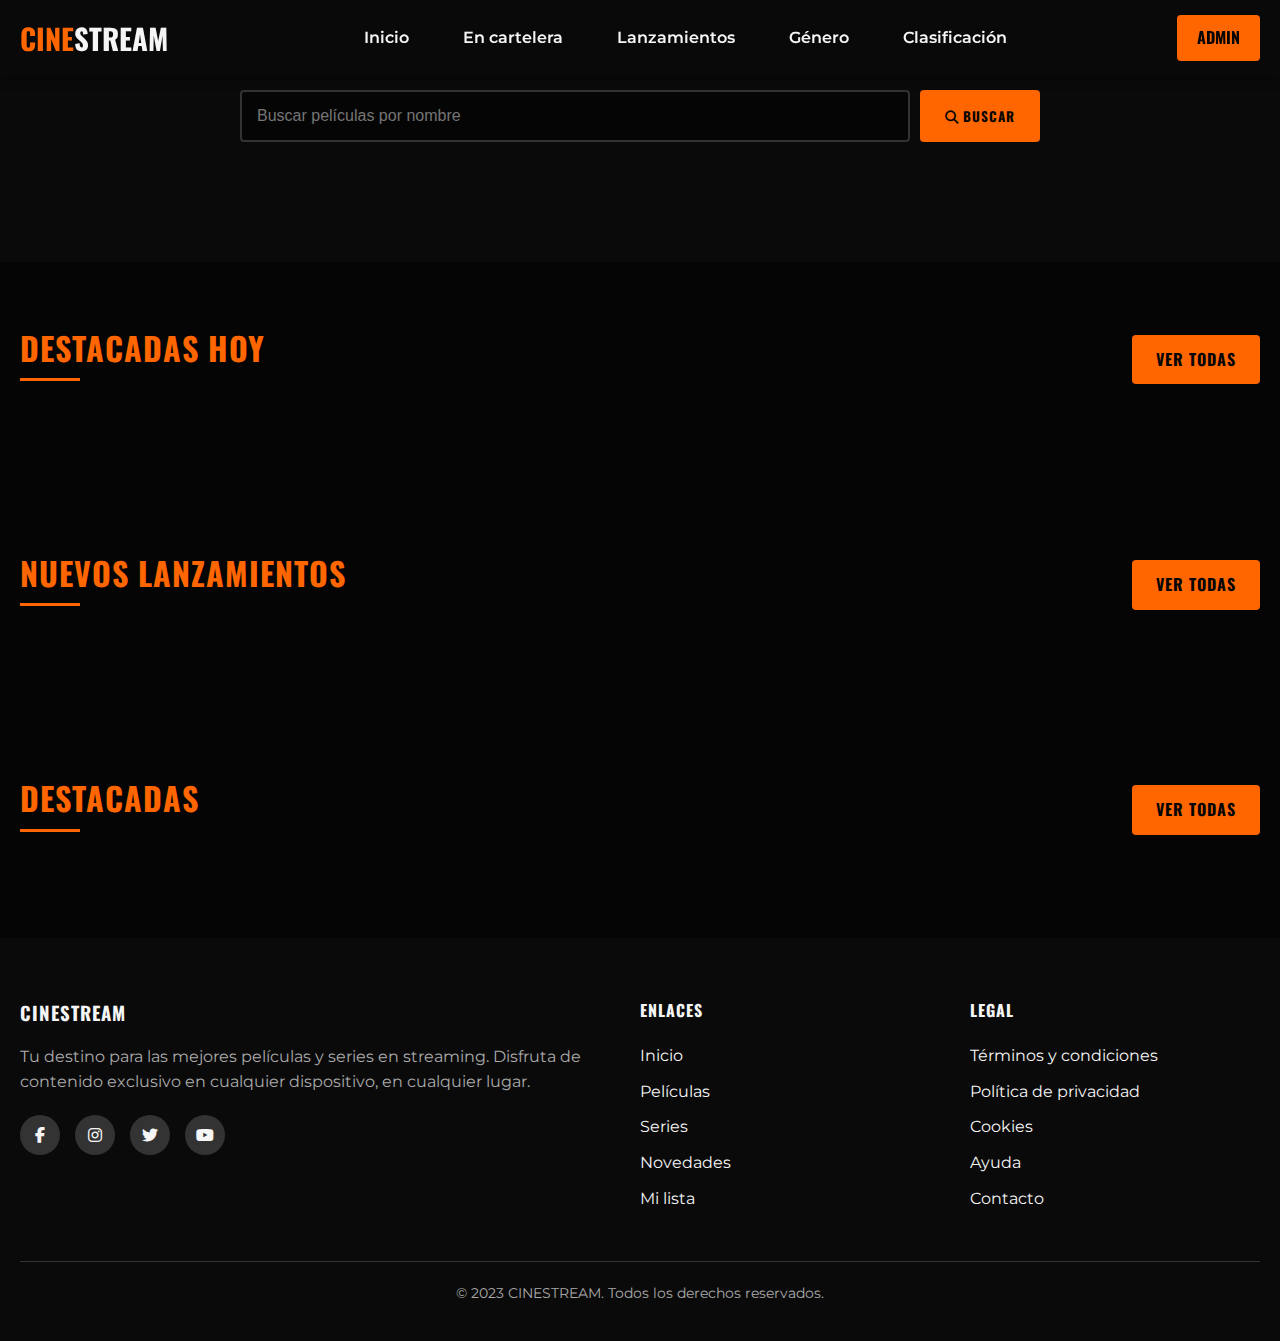
<file: index.html>
<!DOCTYPE html>
<html lang="es">
  <head>
    <meta charset="UTF-8" />
    <meta name="viewport" content="width=device-width, initial-scale=1.0" />
    <title>CineStream - Tu plataforma de streaming</title>
    <link
      href="https://fonts.googleapis.com/css2?family=Montserrat:wght@400;500;700&family=Oswald:wght@500;700&display=swap"
      rel="stylesheet"
    />
    <link
      rel="stylesheet"
      href="https://cdnjs.cloudflare.com/ajax/libs/font-awesome/6.4.0/css/all.min.css"
    />
    <link rel="stylesheet" href="./css/styles.css" />
    <link
      rel="stylesheet"
      href="https://cdnjs.cloudflare.com/ajax/libs/font-awesome/6.5.0/css/all.min.css"
    />
  </head>

  <body>
    <!-- Header con navegación -->
    <header>
      <div class="container">
        <nav class="navbar">
          <!-- Logo a la izquierda -->
          <a href="#"  class="logo">CINE<span>STREAM</span></a>

          <!-- Menú centrado -->
          <ul class="nav-links">
            <li><a href="index.html">Inicio</a></li>
            <li><a href="html/peliculasCartelera.html">En cartelera</a></li>
            <li><a href="html/nuevosLanzamientos.html">Lanzamientos</a></li>
            <li><a href="#">Género</a></li>
            <li><a href="#">Clasificación</a></li>
          </ul>

          <!-- Botón Admin a la derecha -->
          <div class="admin-button-container">
            <a href="html/login.html" class="btn-admin">Admin</a>
          </div>

          <!-- Hamburguesa móvil -->
          <div class="hamburger">
            <i class="fas fa-bars"></i>
          </div>
        </nav>
      </div>
    </header>

    <!-- <header>
        <div class="container">
            <nav class="navbar">
                <a href="#" class="logo">CINE<span>STREAM</span></a>

                <ul class="nav-links">
                    <li><a href="index.html">Inicio</a></li>
                    <li><a href="html/peliculasCartelera.html">En cartelera</a></li>
                    <li><a href="html/nuevosLanzamientos.html">Lanzamientos</a></li>
                    <li><a href="#">Género</a></li>
                    <li><a href="#">Clasificación</a></li>
                </ul>

                <div class="hamburger">
                    <i class="fas fa-bars"></i>
                </div>
            </nav>
        </div>
    </header> -->

    <!-- Barra de búsqueda -->
    <section class="search-section">
      <div class="container">
        <div class="search-container">
          <input
            type="text"
            id="search-input"
            placeholder="Buscar películas por nombre"
          />
          <button id="search-button">
            <i class="fas fa-search"></i> Buscar
          </button>
        </div>
      </div>
    </section>

    <!-- Reproductor principal -->
    <section class="player-section">
      <div class="container" id="pelicula-aleatoria-container">
        <!-- Aquí se cargará dinámicamente la película -->
      </div>
    </section>

    <!-- Sección de películas destacadas -->
    <section class="movies-section">
      <div class="container">
        <div class="section-header">
          <h2>Destacadas hoy</h2>
          <a href="#" class="btn">Ver todas</a>
        </div>

        <div class="movies-grid" id="featured-movies">
          <!-- Películas se cargarán dinámicamente con JavaScript -->
        </div>
      </div>
    </section>

    <!-- Sección de nuevos lanzamientos -->
    <section class="movies-section">
      <div class="container">
        <div class="section-header">
          <h2>Nuevos lanzamientos</h2>
          <a href="#" class="btn">Ver todas</a>
        </div>

        <div class="movies-grid" id="new-releases">
          <!-- Películas se cargarán dinámicamente con JavaScript -->
        </div>
      </div>
    </section>


        <!-- Sección de Destacadas -->
    <section class="movies-section">
      <div class="container">
        <div class="section-header">
          <h2>Destacadas</h2>
          <a href="#" class="btn">Ver todas</a>
        </div>

        <div class="movies-grid" id="new-releases">
          <!-- Películas se cargarán dinámicamente con JavaScript -->
        </div>
      </div>
    </section>

    <!-- Footer -->
    <footer>
      <div class="container">
        <div class="footer-content">
          <div class="footer-info">
            <h3>CINE<span>STREAM</span></h3>
            <p>
              Tu destino para las mejores películas y series en streaming.
              Disfruta de contenido exclusivo en cualquier dispositivo, en
              cualquier lugar.
            </p>
            <div class="social-icons">
              <a href="#"><i class="fab fa-facebook-f"></i></a>
              <a href="#"><i class="fab fa-instagram"></i></a>
              <a href="#"><i class="fab fa-twitter"></i></a>
              <a href="#"><i class="fab fa-youtube"></i></a>
            </div>
          </div>

          <div class="footer-links">
            <h4>Enlaces</h4>
            <ul>
              <li><a href="#">Inicio</a></li>
              <li><a href="#">Películas</a></li>
              <li><a href="#">Series</a></li>
              <li><a href="#">Novedades</a></li>
              <li><a href="#">Mi lista</a></li>
            </ul>
          </div>

          <div class="footer-links">
            <h4>Legal</h4>
            <ul>
              <li><a href="#">Términos y condiciones</a></li>
              <li><a href="#">Política de privacidad</a></li>
              <li><a href="#">Cookies</a></li>
              <li><a href="#">Ayuda</a></li>
              <li><a href="#">Contacto</a></li>
            </ul>
          </div>
        </div>

        <div class="copyright">
          <p>
            &copy; 2023 CINE<span>STREAM</span>. Todos los derechos reservados.
          </p>
        </div>
      </div>
    </footer>

    <!-- Modal de Tráiler  -->
<div id="trailer-modal" class="trailer-modal">
  <div class="modal-content">
    <span class="close-trailer-modal">&times;</span>
    <div class="video-wrapper">
      <iframe id="modal-youtube-player"
              frameborder="0"
              allow="autoplay; encrypted-media"
              allowfullscreen></iframe>
    </div>
  </div>
</div>


    <!-- Modal de información -->
    <div id="movie-modal" class="modal">
      <div class="modal-content">
        <span class="close-modal">&times;</span>
        <div id="modal-details">
          <!-- Aquí se insertará la información de la película -->
        </div>
      </div>
    </div>

    <script src="./js/script.js"></script>
  </body>
</html>
</file>
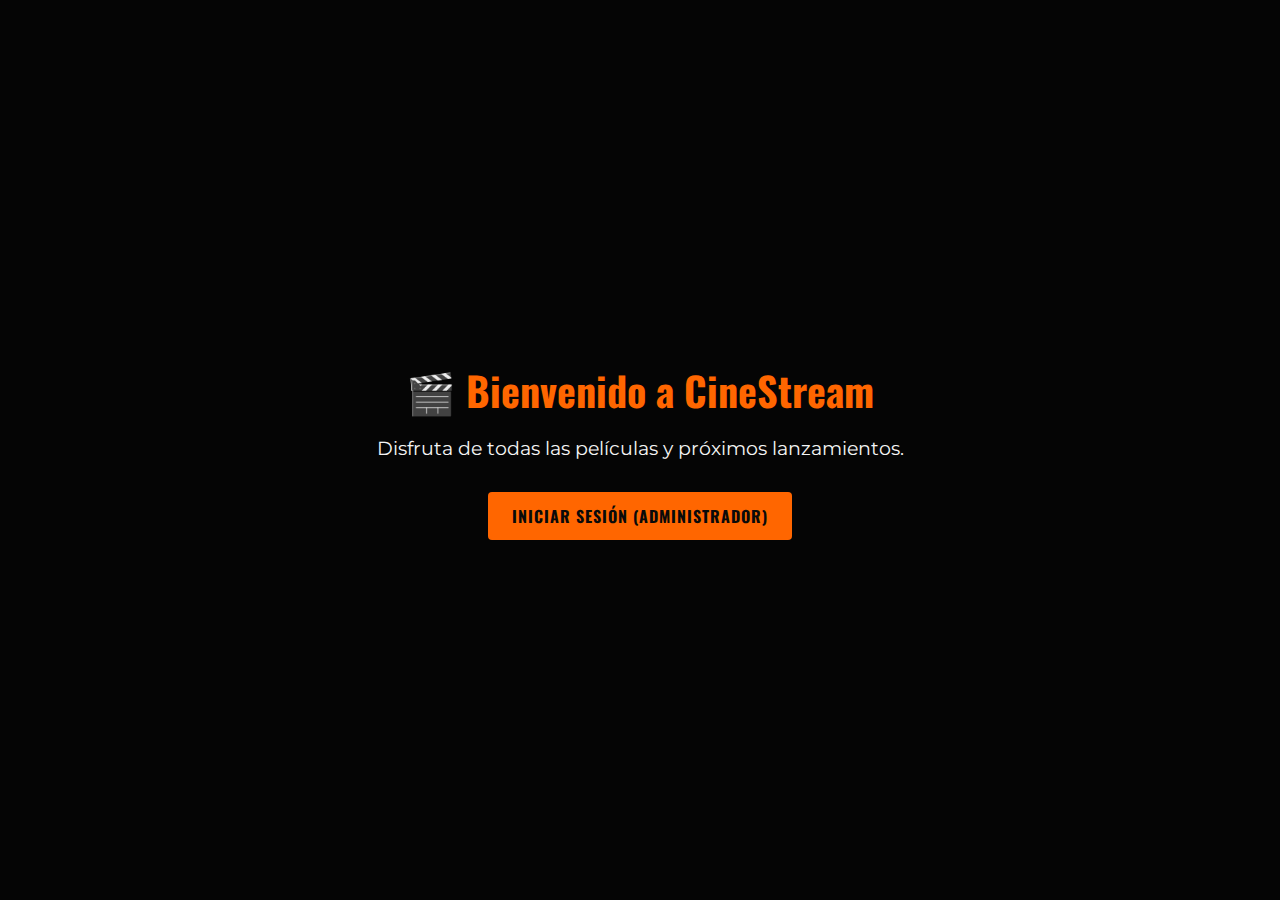
<file: html/index.html>
<!DOCTYPE html>
<html lang="es">
<head>
  <meta charset="UTF-8">
  <title>CineStream - Inicio</title>
  <meta name="viewport" content="width=device-width, initial-scale=1.0">
  
  <!-- Google Fonts -->
  <link href="https://fonts.googleapis.com/css2?family=Montserrat:wght@400;600&family=Oswald:wght@500;700&display=swap" rel="stylesheet">
  
  <!-- Estilos -->
  <link rel="stylesheet" href="../css/index.css">
</head>
<body>

  <main class="container">
    <h1>🎬 Bienvenido a CineStream</h1>
    <p>Disfruta de todas las películas y próximos lanzamientos.</p>
    <button id="btnLogin">Iniciar Sesión (Administrador)</button>
  </main>

  <script src="../js/index.js"></script>
</body>
</html>
</file>
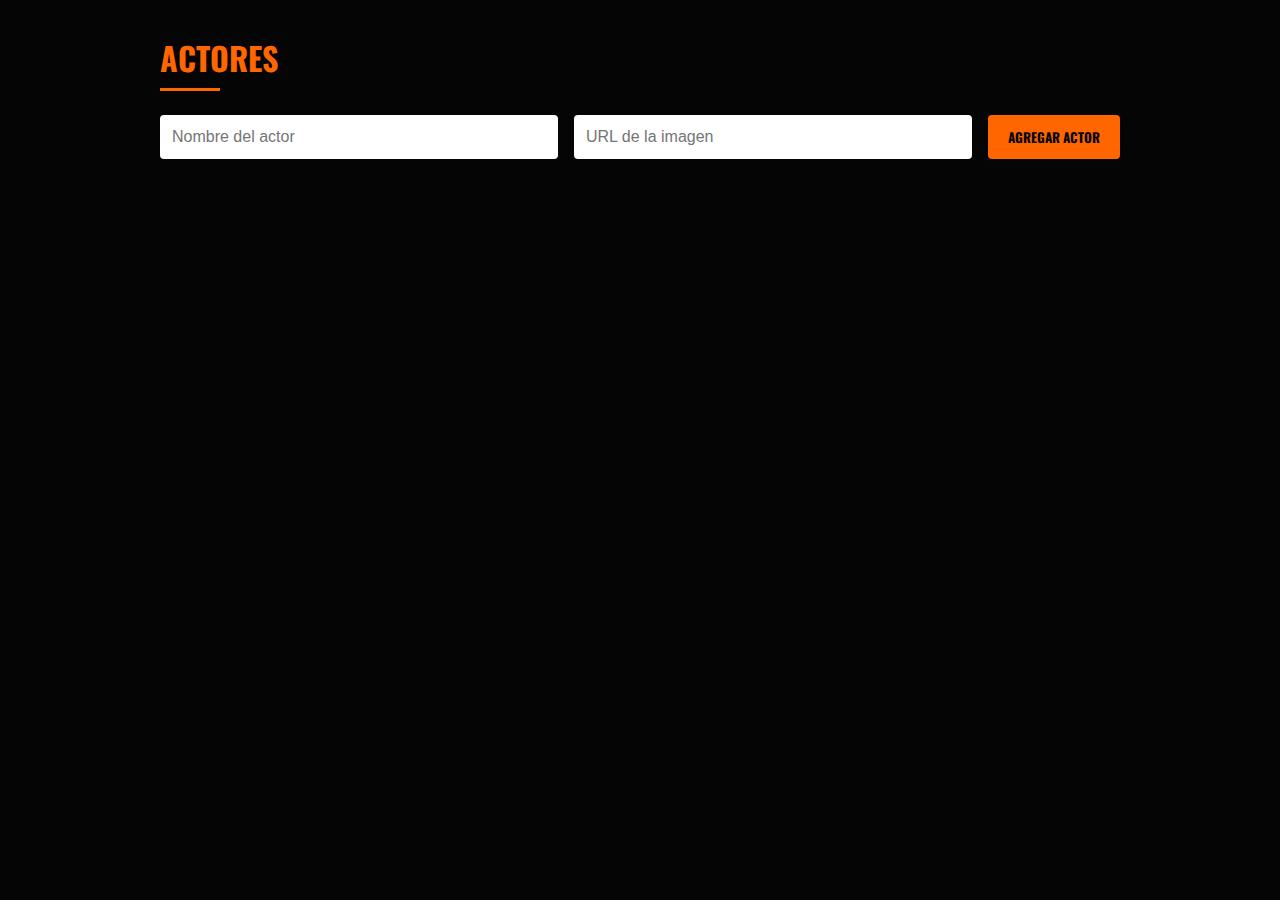
<file: html/actores.html>
<!DOCTYPE html>
<html lang="es">
<head>
    <meta charset="UTF-8">
    <title>Actores - CineStream</title>
    <meta name="viewport" content="width=device-width, initial-scale=1.0">

    <!-- Google Fonts -->
    <link href="https://fonts.googleapis.com/css2?family=Montserrat:wght@400;600&family=Oswald:wght@500;700&display=swap" rel="stylesheet">

    <!-- CSS -->
    <link rel="stylesheet" href="../css/actores.css">
</head>
<body>

    <main class="container">
        <h2>Actores</h2>

        <form id="formActor" class="form-actor">
            <input type="text" id="nombre" placeholder="Nombre del actor" required>
            <input type="url" id="imagenUrl" placeholder="URL de la imagen" required>
            <button type="submit">Agregar Actor</button>
        </form>

        <p id="mensaje" class="mensaje"></p>

        <div id="listaActores" class="lista-actores"></div>
    </main>

    <script src="../js/actores.js"></script>
</body>
</html>
</file>
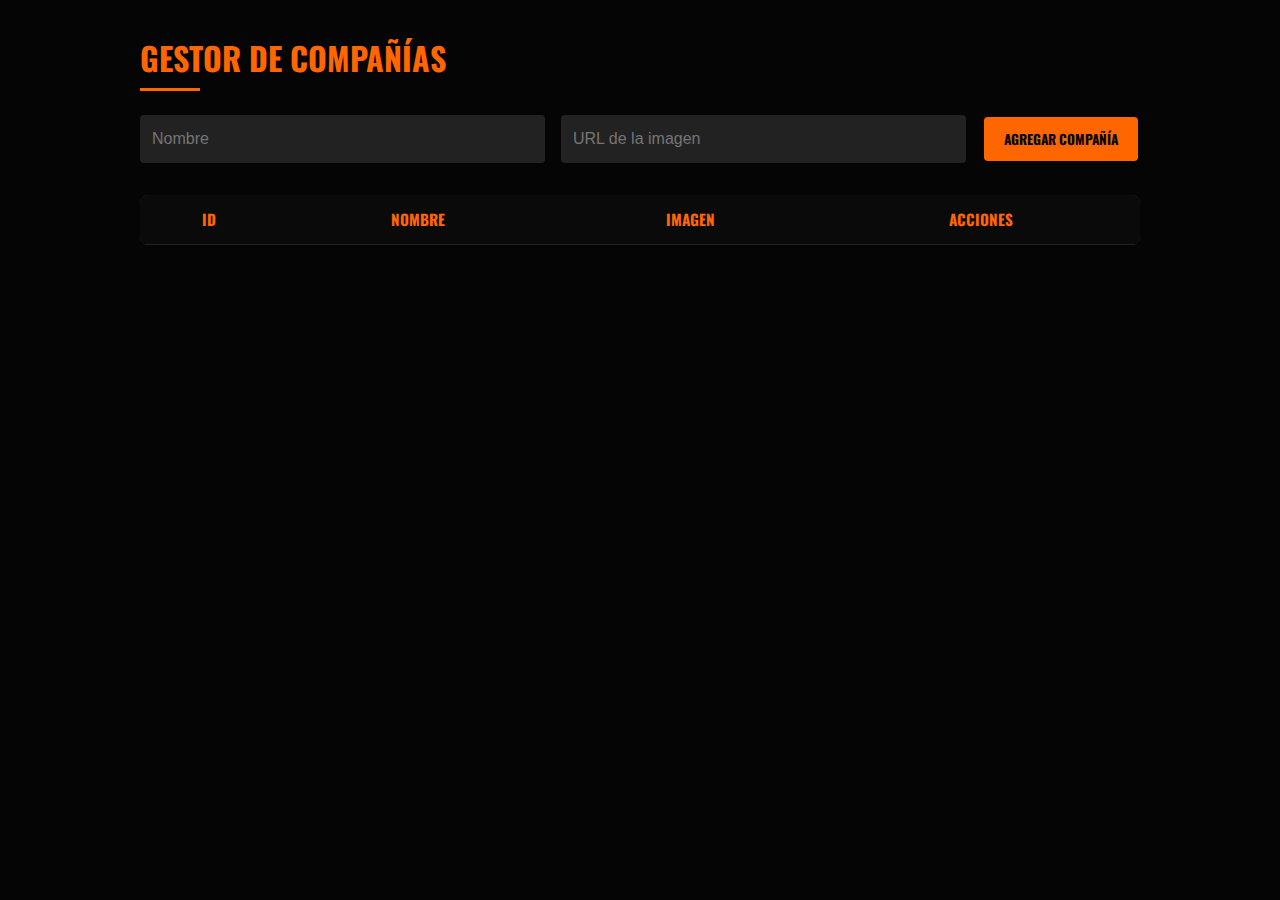
<file: html/companias.html>
<!DOCTYPE html>
<html lang="es">
<head>
    <meta charset="UTF-8">
    <title>CRUD Compañías - CineStream</title>
    <meta name="viewport" content="width=device-width, initial-scale=1.0">

    <!-- Google Fonts -->
    <link href="https://fonts.googleapis.com/css2?family=Montserrat:wght@400;600&family=Oswald:wght@500;700&display=swap" rel="stylesheet">

    <!-- CSS -->
    <link rel="stylesheet" href="../css/companias.css">
</head>
<body>

<main class="container">
    <h2>Gestor de Compañías</h2>

    <form id="formCompania" class="form-compania">
        <input type="text" id="nombre" placeholder="Nombre" required>
        <input type="url" id="imagenUrl" placeholder="URL de la imagen" required>
        <button type="submit">Agregar Compañía</button>
    </form>

    <p id="mensaje" class="mensaje"></p>

    <div class="tabla-responsive">
        <table>
            <thead>
                <tr>
                    <th>ID</th>
                    <th>Nombre</th>
                    <th>Imagen</th>
                    <th>Acciones</th>
                </tr>
            </thead>
            <tbody id="tablaCompanias"></tbody>
        </table>
    </div>
</main>

<script src="../js/companias.js"></script>

</body>
</html>
</file>
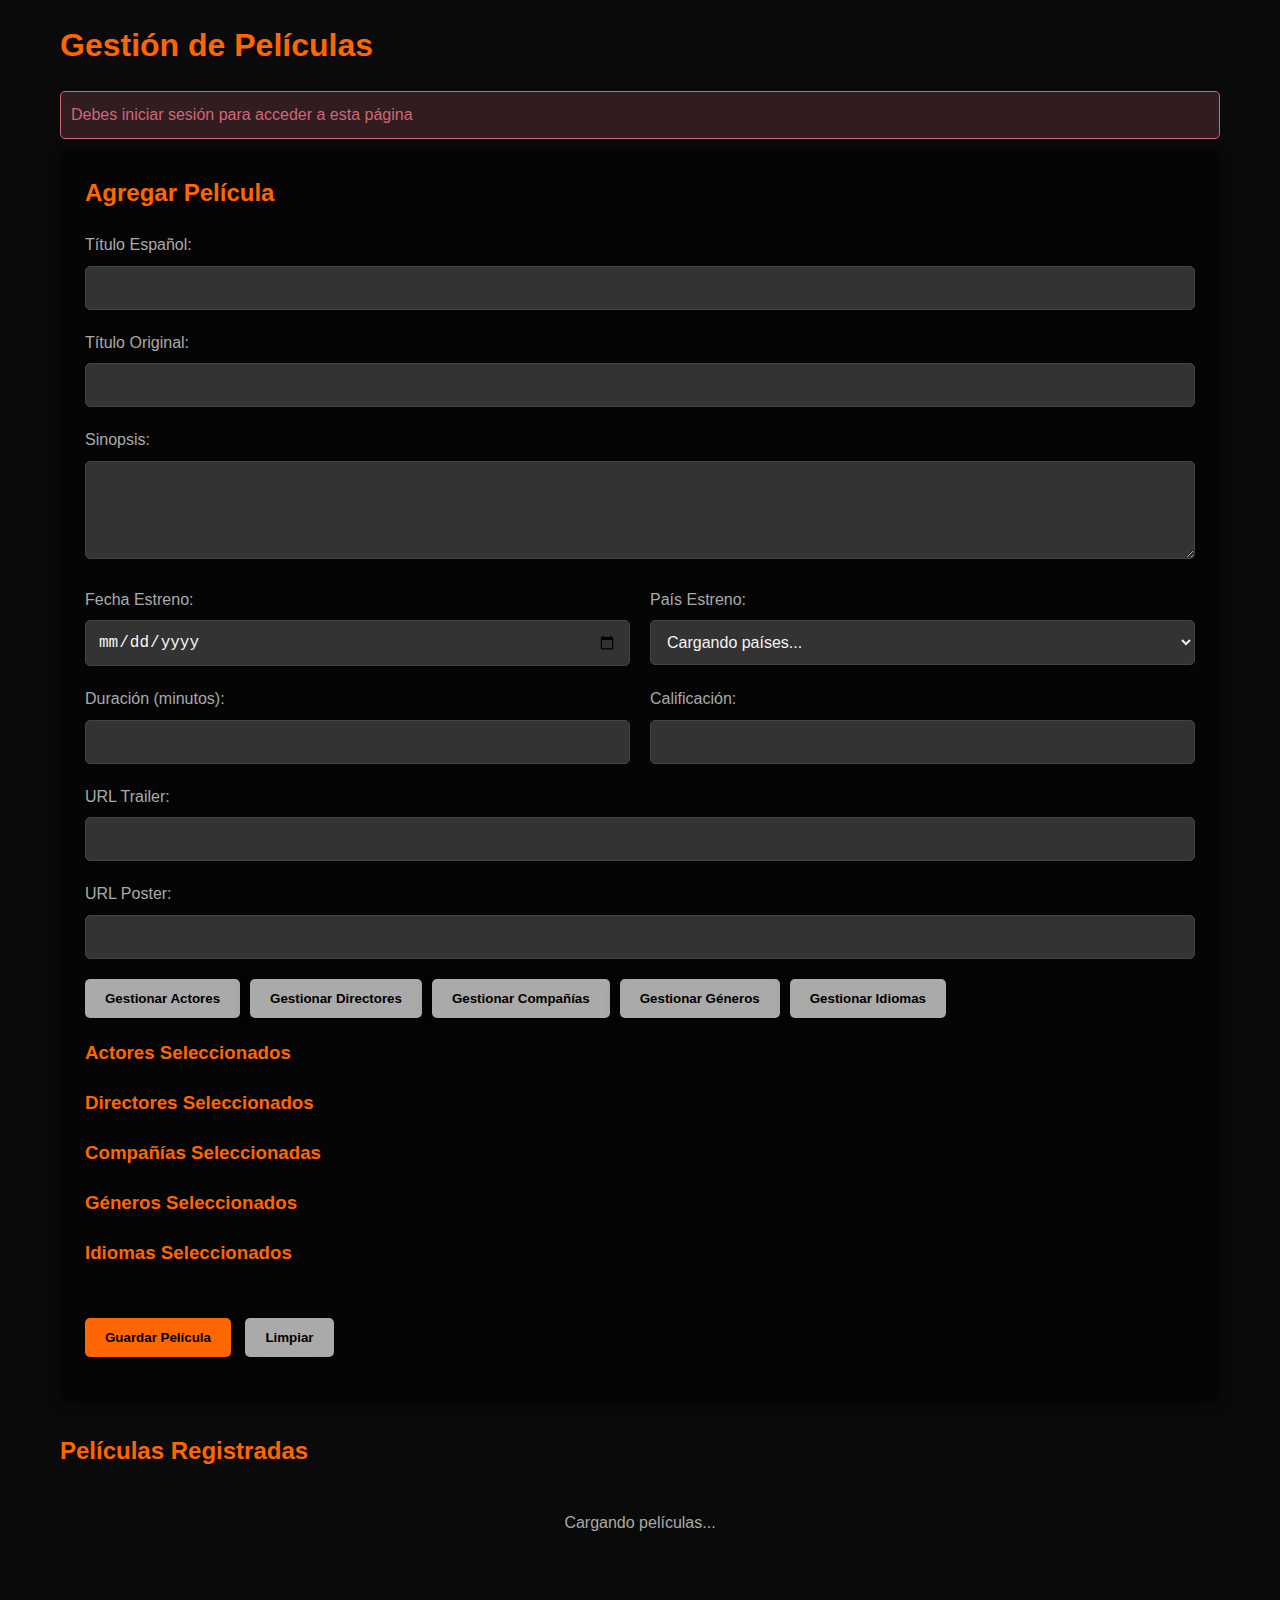
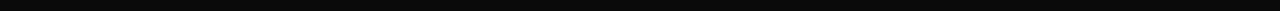
<file: html/crud_peliculas.html>
<!DOCTYPE html>
<html lang="es">
  <head>
    <meta charset="UTF-8" />
    <meta name="viewport" content="width=device-width, initial-scale=1.0" />
    <title>CRUD Películas</title>
    <link rel="stylesheet" href="../css/crud_peliculas.css" />
  </head>
  <body>
    <div class="container">
      <h1>Gestión de Películas</h1>

      <!-- Mensaje global -->
      <div id="mensajeGlobal" class="mensaje"></div>

      <!-- Formulario principal -->
      <div class="form-section">
        <h2 id="formTitle">Agregar Película</h2>
        <form id="formPelicula">
          <input type="hidden" id="peliculaId" />

          <div class="form-group">
            <label for="titulo_espanol">Título Español:</label>
            <input type="text" id="titulo_espanol" required />
          </div>

          <div class="form-group">
            <label for="titulo_original">Título Original:</label>
            <input type="text" id="titulo_original" required />
          </div>

          <div class="form-group">
            <label for="sinopsis">Sinopsis:</label>
            <textarea id="sinopsis" rows="4" required></textarea>
          </div>

          <div class="flex-container">
            <div class="form-group">
              <label for="fecha_estreno">Fecha Estreno:</label>
              <input type="date" id="fecha_estreno" required />
            </div>

            <div class="form-group">
              <label for="pais_estreno">País Estreno:</label>
              <select id="pais_estreno" required>
                <option value="">Cargando países...</option>
              </select>
            </div>
          </div>

          <div class="flex-container">
            <div class="form-group">
              <label for="duracion_minutos">Duración (minutos):</label>
              <input type="number" id="duracion_minutos" min="1" required />
            </div>

            <div class="form-group">
              <label for="calificacion">Calificación:</label>
              <input type="text" id="calificacion" required />
            </div>
          </div>

          <div class="form-group">
            <label for="trailer_url">URL Trailer:</label>
            <input type="url" id="trailer_url" />
          </div>

          <div class="form-group">
            <label for="poster_url">URL Poster:</label>
            <input type="url" id="poster_url" />
            <img id="posterPreview" class="image-preview" />
          </div>

          <!-- Botones para gestionar relaciones -->
          <div class="flex-container" style="margin-top: 20px; gap: 10px">
            <button
              type="button"
              class="secondary"
              onclick="abrirModal('actorModal')"
            >
              Gestionar Actores
            </button>
            <button
              type="button"
              class="secondary"
              onclick="abrirModal('directorModal')"
            >
              Gestionar Directores
            </button>
            <button
              type="button"
              class="secondary"
              onclick="abrirModal('companiaModal')"
            >
              Gestionar Compañías
            </button>
            <button
              type="button"
              class="secondary"
              onclick="abrirModal('generoModal')"
            >
              Gestionar Géneros
            </button>
            <button
              type="button"
              class="secondary"
              onclick="abrirModal('idiomaModal')"
            >
              Gestionar Idiomas
            </button>
          </div>

          <!-- Listas de elementos seleccionados -->
          <div id="relacionesSeleccionadas">
            <h3>Actores Seleccionados</h3>
            <div id="actoresSeleccionados" class="relations-list"></div>

            <h3>Directores Seleccionados</h3>
            <div id="directoresSeleccionados" class="relations-list"></div>

            <h3>Compañías Seleccionadas</h3>
            <div id="companiasSeleccionadas" class="relations-list"></div>

            <h3>Géneros Seleccionados</h3>
            <div id="generosSeleccionados" class="relations-list"></div>

            <h3>Idiomas Seleccionados</h3>
            <div id="idiomasSeleccionados" class="relations-list"></div>
          </div>

          <button type="submit" style="margin-top: 30px">
            Guardar Película
          </button>
          <button
            type="button"
            onclick="limpiarFormulario()"
            class="secondary"
            style="margin-left: 10px"
          >
            Limpiar
          </button>
        </form>
      </div>

      <h2>Películas Registradas</h2>
      <div id="peliculasContainer">
        <div class="loading">Cargando películas...</div>
        <div id="peliculasGrid" class="movies-grid"></div>
      </div>
    </div>

    <!-- Modal para Actores -->
    <div id="actorModal" class="modal">
      <div class="modal-content">
        <span class="close-modal" onclick="cerrarModal('actorModal')"
          >&times;</span
        >
        <h2>Gestionar Actores</h2>

        <div class="form-group">
          <label for="selectActor">Seleccionar Actor:</label>
          <select id="selectActor">
            <option value="">Cargando actores...</option>
          </select>
        </div>

        <div class="form-group">
          <label for="personaje">Personaje:</label>
          <input
            type="text"
            id="personaje"
            placeholder="Nombre del personaje (opcional)"
          />
        </div>

        <button type="button" onclick="agregarActor()">Agregar Actor</button>
      </div>
    </div>

    <!-- Modal para Directores -->
    <div id="directorModal" class="modal">
      <div class="modal-content">
        <span class="close-modal" onclick="cerrarModal('directorModal')"
          >&times;</span
        >
        <h2>Gestionar Directores</h2>

        <div class="form-group">
          <label for="selectDirector">Seleccionar Director:</label>
          <select id="selectDirector">
            <option value="">Cargando directores...</option>
          </select>
        </div>

        <button type="button" onclick="agregarDirector()">
          Agregar Director
        </button>
      </div>
    </div>

    <!-- Modal para Compañías -->
    <div id="companiaModal" class="modal">
      <div class="modal-content">
        <span class="close-modal" onclick="cerrarModal('companiaModal')"
          >&times;</span
        >
        <h2>Gestionar Compañías</h2>

        <div class="form-group">
          <label for="selectCompania">Seleccionar Compañía:</label>
          <select id="selectCompania">
            <option value="">Cargando compañías...</option>
          </select>
        </div>

        <button type="button" onclick="agregarCompania()">
          Agregar Compañía
        </button>
      </div>
    </div>

    <!-- Modal para Géneros -->
    <div id="generoModal" class="modal">
      <div class="modal-content">
        <span class="close-modal" onclick="cerrarModal('generoModal')"
          >&times;</span
        >
        <h2>Gestionar Géneros</h2>

        <div class="form-group">
          <label for="selectGenero">Seleccionar Género:</label>
          <select id="selectGenero">
            <option value="">Cargando géneros...</option>
          </select>
        </div>

        <button type="button" onclick="agregarGenero()">Agregar Género</button>
      </div>
    </div>

    <!-- Modal para Idiomas -->
    <div id="idiomaModal" class="modal">
      <div class="modal-content">
        <span class="close-modal" onclick="cerrarModal('idiomaModal')"
          >&times;</span
        >
        <h2>Gestionar Idiomas</h2>

        <div class="form-group">
          <label for="selectIdioma">Seleccionar Idioma:</label>
          <select id="selectIdioma">
            <option value="">Cargando idiomas...</option>
          </select>
        </div>

        <button type="button" onclick="agregarIdioma()">Agregar Idioma</button>
      </div>
    </div>
    <script src="../js/crud_peliculas.js"></script>
  </body>
</html>
</file>
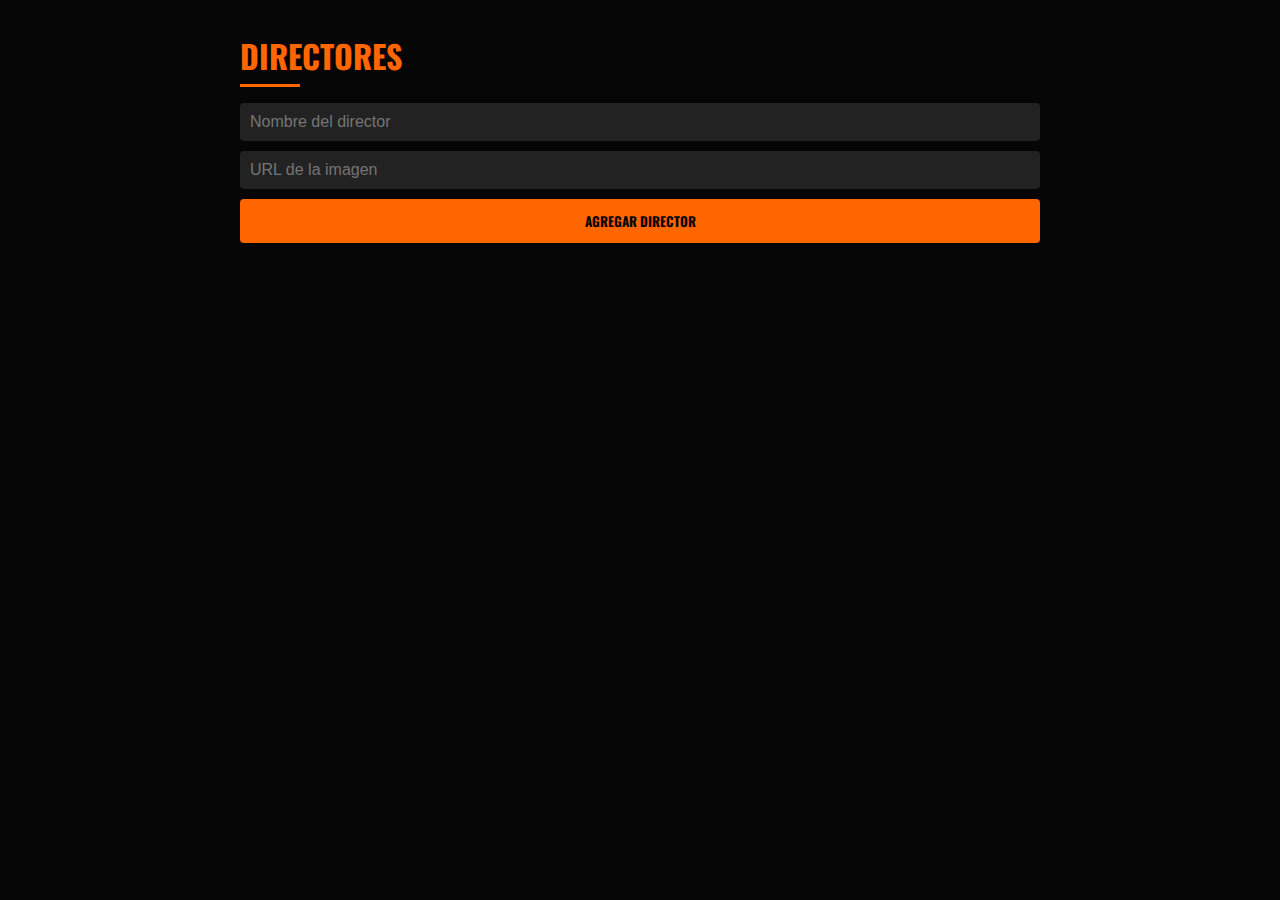
<file: html/directores.html>
<!DOCTYPE html>
<html lang="es">
<head>
    <meta charset="UTF-8">
    <title>Directores - CineStream</title>
    <meta name="viewport" content="width=device-width, initial-scale=1.0">

    <!-- Google Fonts -->
    <link href="https://fonts.googleapis.com/css2?family=Montserrat:wght@400;600&family=Oswald:wght@500;700&display=swap" rel="stylesheet">

    <!-- Estilos -->
    <link rel="stylesheet" href="../css/directores.css">
</head>
<body>

<main class="container">
    <h2>Directores</h2>

    <form id="formDirector" class="form-director">
        <input type="text" id="nombre" placeholder="Nombre del director" required>
        <input type="url" id="imagenUrl" placeholder="URL de la imagen" required>
        <button type="submit">Agregar Director</button>
    </form>

    <p id="mensaje" class="mensaje"></p>
    <div id="listaDirectores"></div>
</main>

<script src="../js/directores.js"></script>
</body>
</html>
</file>
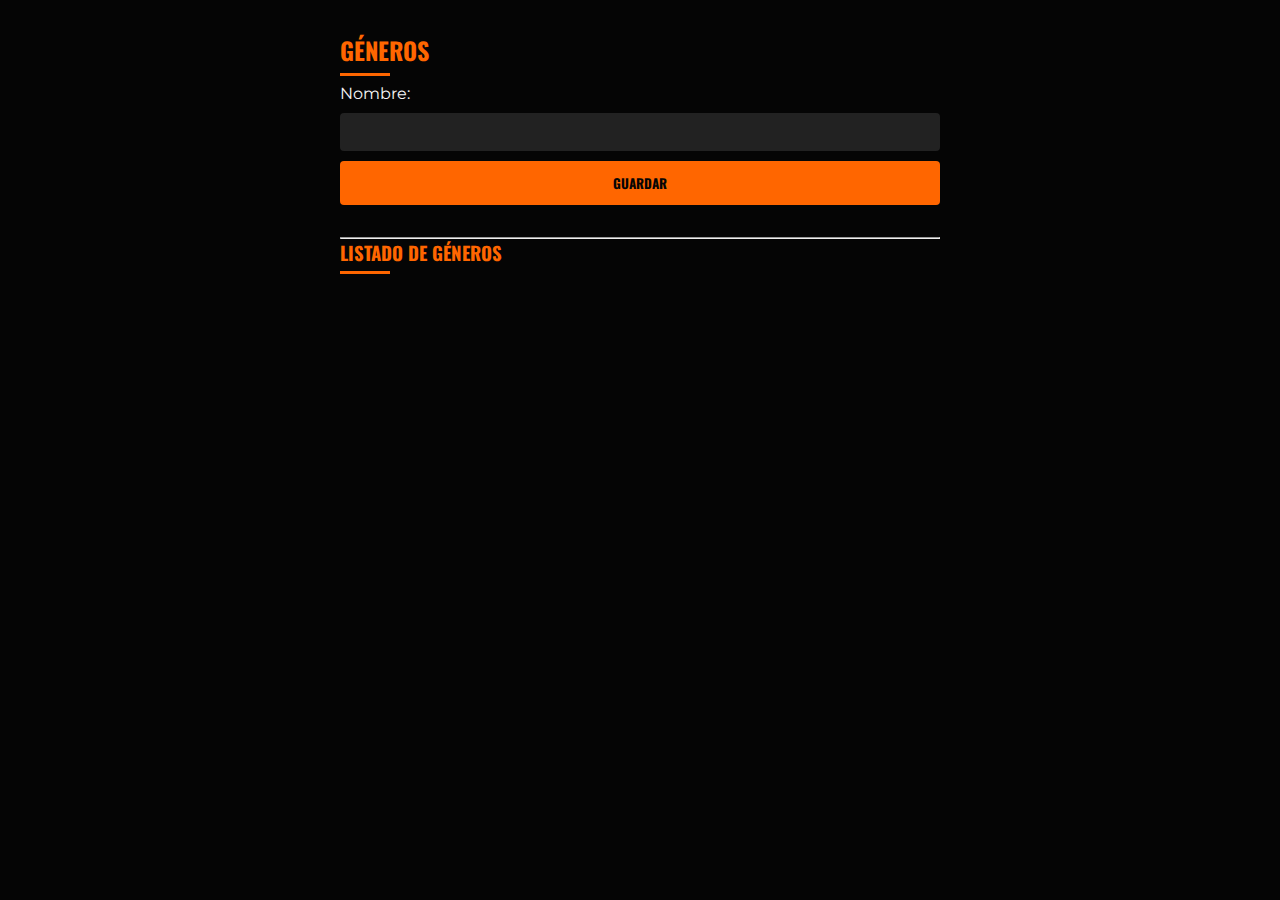
<file: html/generos.html>
<!DOCTYPE html>
<html lang="es">
<head>
  <meta charset="UTF-8">
  <title>CRUD Géneros - CineStream</title>
  <meta name="viewport" content="width=device-width, initial-scale=1.0">

  <!-- Google Fonts -->
  <link href="https://fonts.googleapis.com/css2?family=Montserrat:wght@400;600&family=Oswald:wght@500;700&display=swap" rel="stylesheet">

  <!-- Estilos personalizados -->
  <link rel="stylesheet" href="../css/generos.css">
</head>
<body>

<main class="container">
  <h2>Géneros</h2>

  <form id="formGenero" class="form-genero">
    <input type="hidden" id="generoId">
    <label for="nombre">Nombre:</label>
    <input type="text" id="nombre" required>
    <button type="submit">Guardar</button>
  </form>

  <p id="mensaje" class="mensaje"></p>

  <hr>

  <h3>Listado de Géneros</h3>
  <div id="listaGeneros"></div>
</main>

<script src="../js/generos.js"></script>
</body>
</html>
</file>
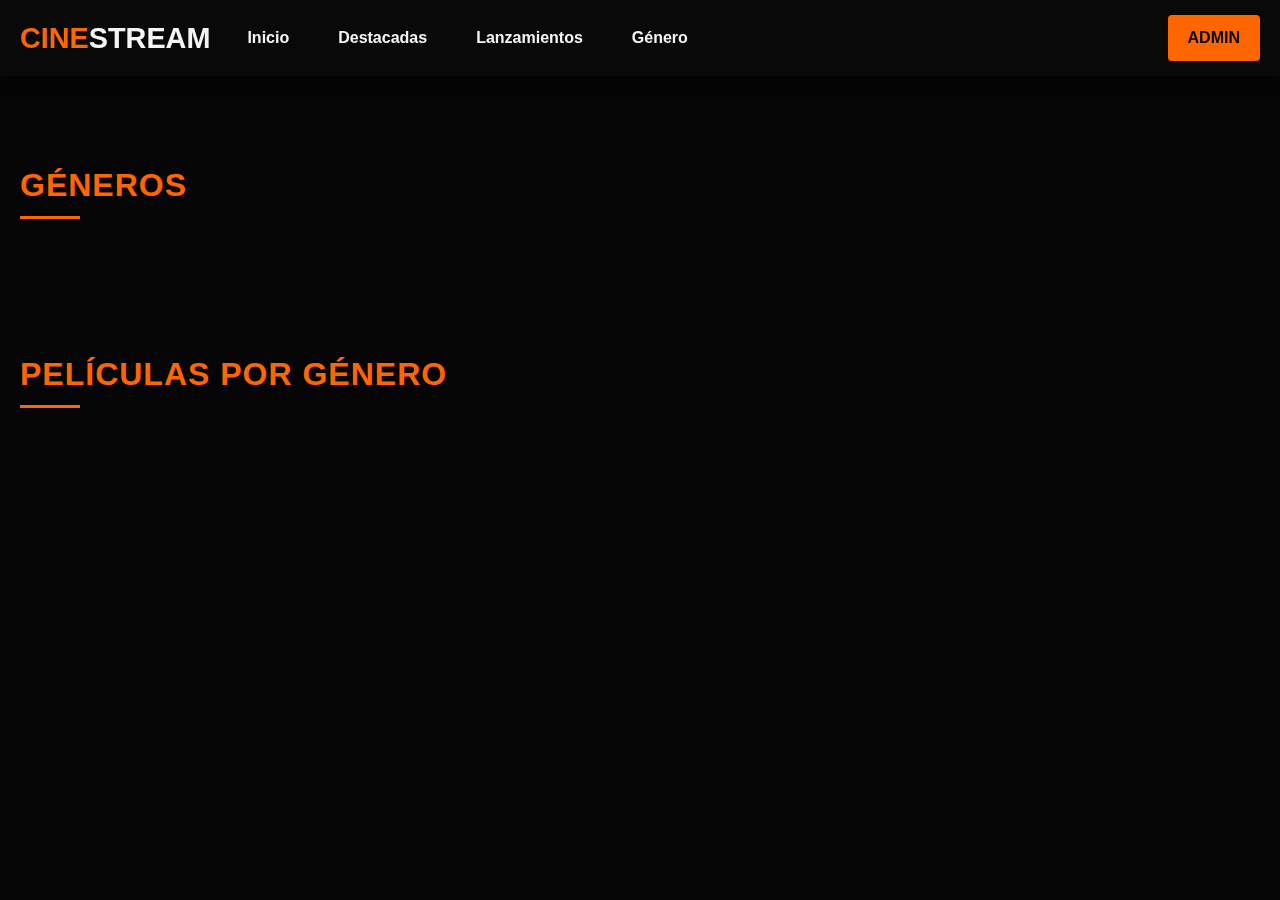
<file: html/generoUI.html>
<!DOCTYPE html>
<html lang="es">
<head>
  <meta charset="UTF-8" />
  <meta name="viewport" content="width=device-width, initial-scale=1.0"/>
  <title>Películas por Género</title>
  <link
    rel="stylesheet"
    href="https://cdnjs.cloudflare.com/ajax/libs/font-awesome/6.4.0/css/all.min.css"
  />
  <link rel="stylesheet" href="../css/generoUI.css" />
  
</head>
<body>
   <!-- Header con navegación -->
    <header>
        <div class="container">
            <nav class="navbar">
                <a href="#" class="logo">CINE<span>STREAM</span></a>

                <!-- Menú centrado -->
                <ul class="nav-links">
                    <li><a href="../index.html">Inicio</a></li>
                    <li><a href="./destacadas.html">Destacadas</a></li>
                    <li><a href="./nuevosLanzamientos.html">Lanzamientos</a></li>
                    <li><a href="./generoUI.html">Género</a></li>
                </ul>

                <!-- Botón Admin a la derecha -->
                <div class="admin-button-container">
                    <a href="./login.html" class="btn-admin">Admin</a>
                </div>

                <div class="hamburger">
                    <i class="fas fa-bars"></i>
                </div>
            </nav>
        </div>
    </header>

  <main class="container" style="margin-top: 100px;">
    <section class="genres-section">
      <h2>Géneros</h2>
      <div id="genreButtons" class="card-grid"></div>
    </section>

    <section class="movies-section">
      <h2 id="peliculas-title">Películas por Género</h2>
      <div id="movieList" class="card-grid"></div>
    </section>
  </main>

  <!-- Modal para mostrar películas -->
  <div id="moviesModal" class="modal">
    <div class="modal-content">
      <span class="close-modal">&times;</span>
      <h2 id="modal-title">Películas</h2>
      <div id="modalMovieList" class="card-grid">
        <!-- Las películas se cargarán aquí -->
      </div>
    </div>
  </div>

  <!-- Modal de Tráiler (reutilizado de index.html) -->
  <div id="trailer-modal" class="trailer-modal">
    <div class="trailer-modal-content">
      <span class="close-trailer-modal">&times;</span>
      <div class="video-wrapper">
        <iframe
          id="modal-youtube-player"
          frameborder="0"
          allow="autoplay; encrypted-media"
          allowfullscreen
        ></iframe>
      </div>
    </div>
  </div>

  <script src="../js/generoUI.js"></script>
</body>
</html>
</file>
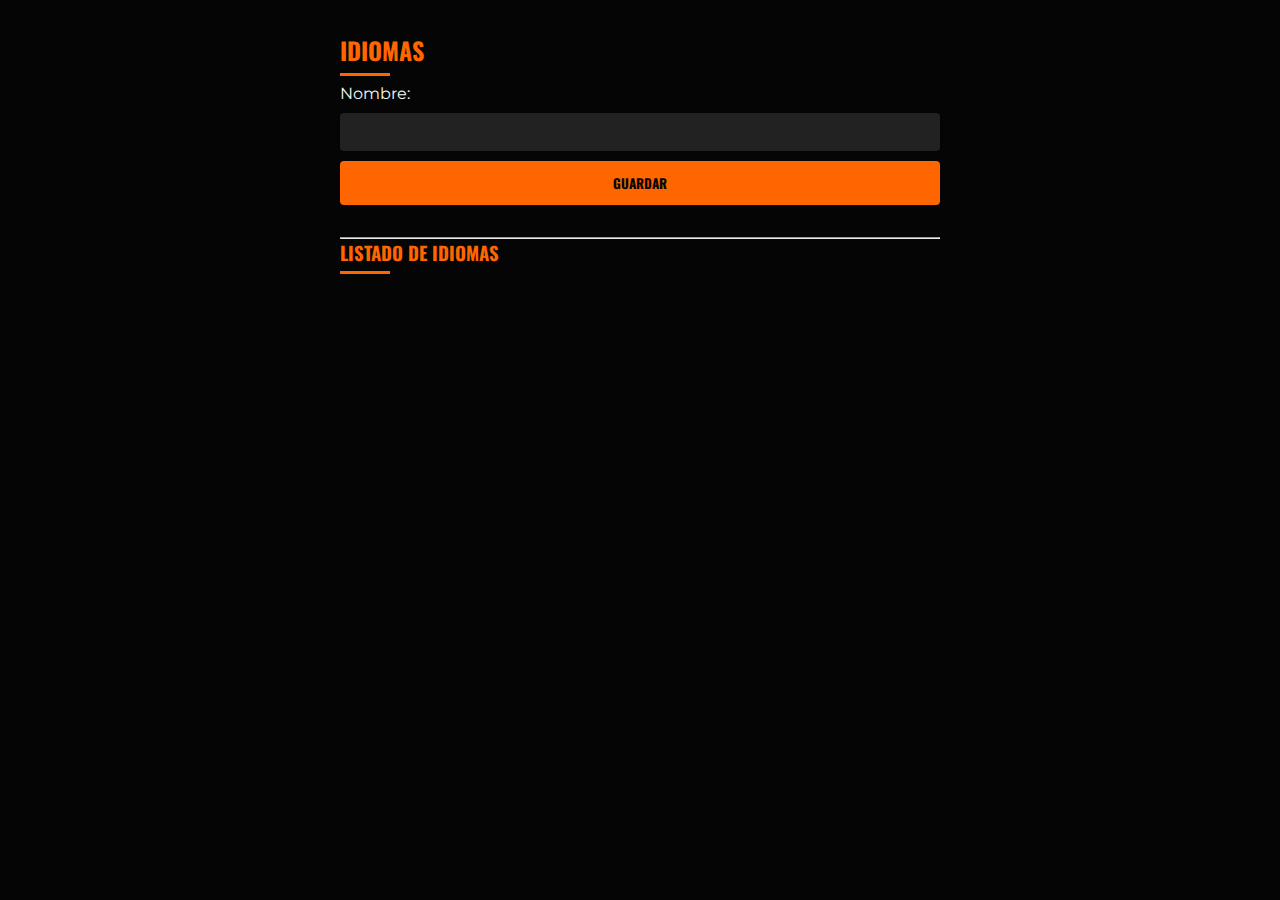
<file: html/idiomas.html>
<!DOCTYPE html>
<html lang="es">
<head>
  <meta charset="UTF-8">
  <title>CRUD Idiomas - CineStream</title>
  <meta name="viewport" content="width=device-width, initial-scale=1.0">

  <!-- Google Fonts -->
  <link href="https://fonts.googleapis.com/css2?family=Montserrat:wght@400;600&family=Oswald:wght@500;700&display=swap" rel="stylesheet">

  <!-- Estilos -->
  <link rel="stylesheet" href="../css/idiomas.css">
</head>
<body>

<main class="container">
  <h2>Idiomas</h2>

  <form id="formIdioma" class="form-idioma">
    <input type="hidden" id="idiomaId">
    <label for="nombre">Nombre:</label>
    <input type="text" id="nombre" required>
    <button type="submit">Guardar</button>
  </form>

  <p id="mensaje" class="mensaje"></p>

  <hr>

  <h3>Listado de Idiomas</h3>
  <div id="listaIdiomas"></div>
</main>

<script src="../js/idiomas.js"></script>
</body>
</html>
</file>
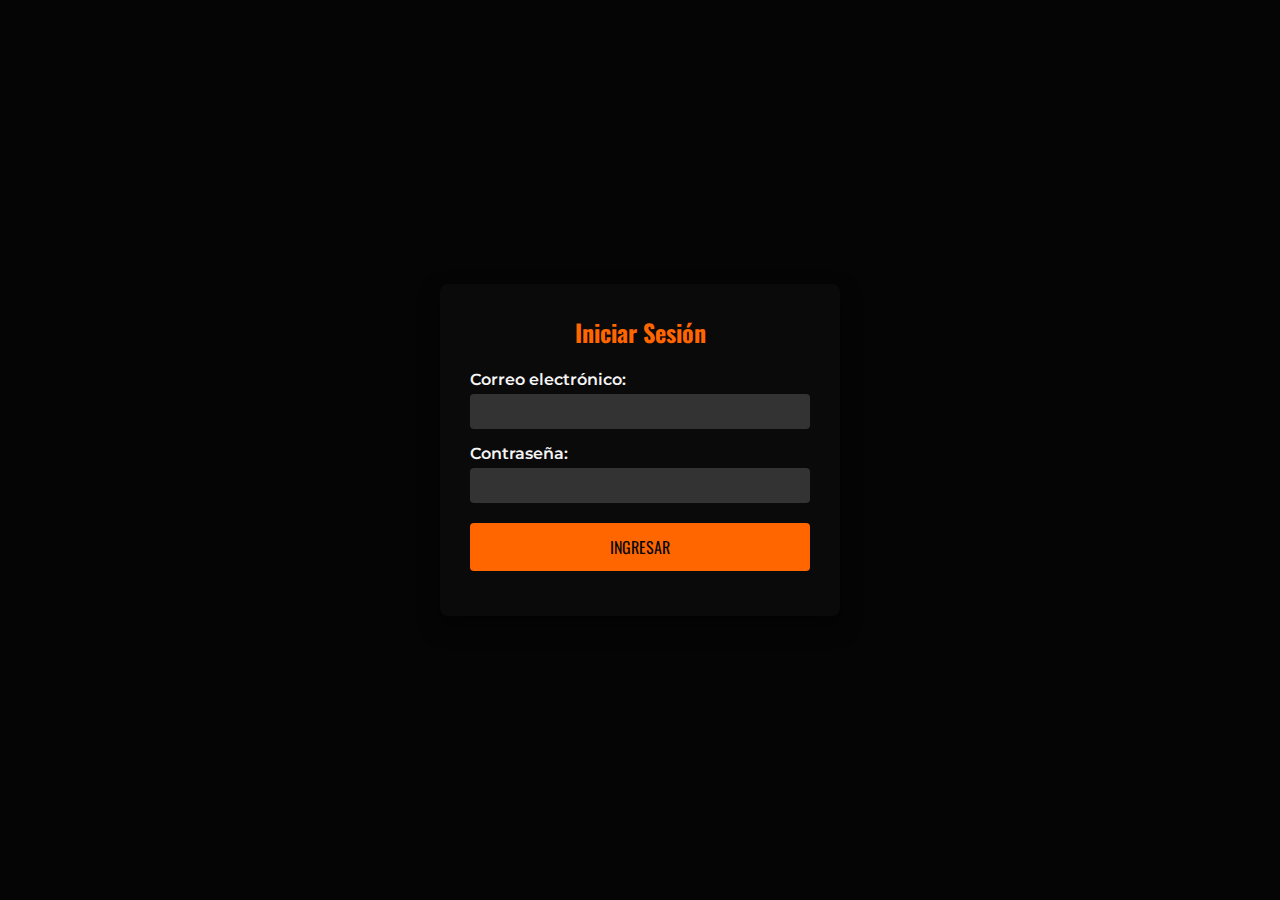
<file: html/login.html>
<!DOCTYPE html>
<html lang="es">
<head>
  <meta charset="UTF-8">
  <title>Iniciar Sesión - CineStream</title>
  <meta name="viewport" content="width=device-width, initial-scale=1.0">

  <!-- Google Fonts -->
  <link href="https://fonts.googleapis.com/css2?family=Montserrat:wght@400;600&family=Oswald:wght@500;700&display=swap" rel="stylesheet">

  <!-- Estilos -->
  <link rel="stylesheet" href="../css/login.css">
</head>
<body>

  <main class="login-container">
    <h2>Iniciar Sesión</h2>

    <form id="loginForm">
      <label for="email">Correo electrónico:</label>
      <input type="email" id="email" required>

      <label for="password">Contraseña:</label>
      <input type="password" id="password" required>

      <button type="submit">Ingresar</button>
    </form>

    <p id="errorMsg" class="error"></p>
  </main>

  <script src="../js/login.js"></script>
</body>
</html>
</file>
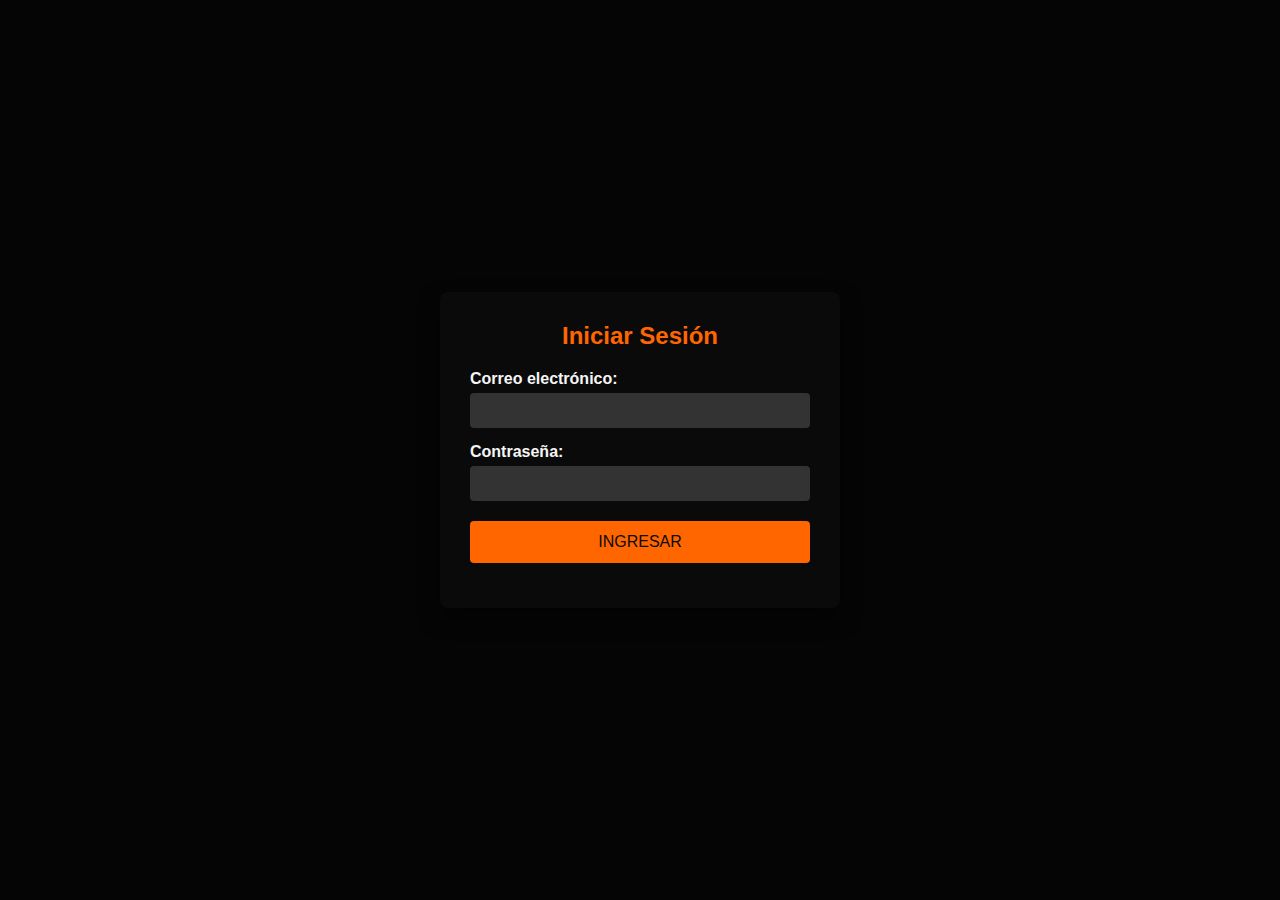
<file: html/panel.html>
<!DOCTYPE html>
<html lang="es">
<head>
    <meta charset="UTF-8">
    <title>Panel de Administración</title>
    <meta name="viewport" content="width=device-width, initial-scale=1.0">

    <!-- Google Fonts -->
    <link href="https://fonts.googleapis.com/css2?family=Montserrat:wght@400;600&family=Oswald:wght@500;700&display=swap" rel="stylesheet">

    <!-- Estilos -->
    <link rel="stylesheet" href="../css/panel.css">
</head>
<body>

    <button id="logoutBtn" onclick="cerrarSesion()">Cerrar Sesión</button>

    <h1>Panel de Administración</h1>

    <div class="grid">
        <div class="card">
            <h3>Películas</h3>
            <p>Ver, agregar, editar y eliminar películas.</p>
            <button onclick="location.href='crud_peliculas.html'">Gestionar Películas</button>
        </div>

        <div class="card">
            <h3>Actores</h3>
            <p>Ver, agregar, editar y eliminar actores.</p>
            <button onclick="location.href='actores.html'">Gestionar Actores</button>
        </div>

        <div class="card">
            <h3>Directores</h3>
            <p>Ver, agregar, editar y eliminar directores.</p>
            <button onclick="location.href='directores.html'">Gestionar Directores</button>
        </div>

        <div class="card">
            <h3>Compañías</h3>
            <p>Ver, agregar, editar y eliminar compañías.</p>
            <button onclick="location.href='companias.html'">Gestionar Compañías</button>
        </div>

        <div class="card">
            <h3>Géneros</h3>
            <p>Ver, agregar, editar y eliminar géneros.</p>
            <button onclick="location.href='generos.html'">Gestionar Géneros</button>
        </div>

        <div class="card">
            <h3>Idiomas</h3>
            <p>Ver, agregar, editar y eliminar idiomas.</p>
            <button onclick="location.href='idiomas.html'">Gestionar Idiomas</button>
        </div>
    </div>

    <script src="../js/panel.js"></script>
</body>
</html>
</file>
<file: css/styles.css>
/* Variables CSS */
:root {
  --primary: #ff6600;
  --primary-dark: #e65c00;
  --dark: #0a0a0a;
  --darker: #050505;
  --light: #f5f5f5;
  --gray: #333333;
  --light-gray: #aaaaaa;
  --transition: all 0.3s ease;
  --shadow: 0 10px 20px rgba(0, 0, 0, 0.5);
  --card-shadow: 0 5px 15px rgba(0, 0, 0, 0.3);
}

/* Reset y estilos base */
* {
  margin: 0;
  padding: 0;
  box-sizing: border-box;
}

body {
  font-family: "Montserrat", sans-serif;
  background-color: var(--darker);
  color: var(--light);
  line-height: 1.6;
  overflow-x: hidden;
}

h1,
h2,
h3,
h4 {
  font-family: "Oswald", sans-serif;
  text-transform: uppercase;
  letter-spacing: 1px;
  margin-bottom: 1rem;
}

h1 {
  font-size: 2.5rem;
}

h2 {
  font-size: 2rem;
  color: var(--primary);
  position: relative;
  padding-bottom: 0.5rem;
}

h2::after {
  content: "";
  position: absolute;
  bottom: 0;
  left: 0;
  width: 60px;
  height: 3px;
  background: var(--primary);
}

p {
  margin-bottom: 1rem;
}

img {
  max-width: 100%;
  display: block;
}

a {
  text-decoration: none;
  color: inherit;
  transition: var(--transition);
}

button,
.btn {
  background: var(--primary);
  color: var(--darker);
  border: none;
  padding: 12px 24px;
  font-family: "Oswald", sans-serif;
  text-transform: uppercase;
  letter-spacing: 1px;
  font-weight: 700;
  border-radius: 4px;
  cursor: pointer;
  transition: var(--transition);
  display: inline-block;
}

button:hover,
.btn:hover {
  background: var(--primary-dark);
  transform: translateY(-3px);
  box-shadow: var(--shadow);
}

.container {
  width: 100%;
  max-width: 1400px;
  margin: 0 auto;
  padding: 0 20px;
}

section {
  padding: 60px 0;
}

/* Header y navegación */
header {
  position: fixed;
  top: 0;
  left: 0;
  width: 100%;
  background-color: rgba(10, 10, 10, 0.95);
  z-index: 1000;
  box-shadow: 0 5px 10px rgba(0, 0, 0, 0.3);
}

.navbar {
  display: flex;
  justify-content: space-between;
  align-items: center;
  padding: 15px 0;
}

/* Centrar el menú de navegación */
.nav-links {
  display: flex;
  justify-content: center;
  flex-grow: 1;
  gap: 5px;
  list-style: none;
}

.nav-links li a {
  color: var(--light);
  font-weight: 600;
  padding: 8px 12px;
  transition: var(--transition);
}

.nav-links li a:hover {
  color: var(--primary);
}

/* Botón Admin al extremo derecho */
/* Botón admin estilo base */
.admin-button-container {
  margin-left: auto;
}

.btn-admin {
  background-color: var(--primary);
  color: var(--darker);
  padding: 10px 20px;
  font-family: "Oswald", sans-serif;
  text-transform: uppercase;
  font-weight: bold;
  border-radius: 4px;
  transition: var(--transition);
  text-decoration: none;
  display: flex;
  align-items: center;
  gap: 8px;
}

.btn-admin:hover {
  background-color: var(--primary-dark);
  transform: translateY(-3px);
  box-shadow: var(--shadow);
}

/* Ícono de usuario oculto por defecto en desktop */
.admin-icon {
  display: none;
}

/* Responsive: en pantallas pequeñas mostrar solo ícono del admin */
@media (max-width: 768px) {
  .admin-text {
    display: none;
  }

  .admin-icon {
    display: inline;
    font-size: 1.4rem;
    color: var(--darker);
  }

  .btn-admin {
    padding: 10px;
    justify-content: center;
  }

  .nav-links {
    flex-direction: column;
    align-items: center;
    background: var(--dark);
    position: absolute;
    top: 60px;
    left: 0;
    right: 0;
    display: none;
  }

  .hamburger {
    display: block;
    cursor: pointer;
    color: var(--light);
    font-size: 1.8rem;
    margin-left: 10px;
  }

  .navbar {
    flex-wrap: nowrap;
    align-items: center;
  }
}

/* Hamburguesa oculta por defecto (si no hay media queries aún) */
.hamburger {
  display: none;
}

.logo {
  font-size: 1.8rem;
  font-weight: 700;
  color: var(--primary);
  font-family: "Oswald", sans-serif;
}

.logo span {
  color: var(--light);
}

.nav-links li {
  margin-left: 25px;
}

.nav-links a {
  position: relative;
  padding: 5px 0;
}

.nav-links a::after {
  content: "";
  position: absolute;
  bottom: 0;
  left: 0;
  width: 0;
  height: 2px;
  background: var(--primary);
  transition: var(--transition);
}

.nav-links a:hover::after {
  width: 100%;
}

.hamburger {
  display: none;
  cursor: pointer;
  font-size: 1.5rem;
}

/* Barra de búsqueda */
.search-section {
  background-color: var(--dark);
  padding: 20px 0;
  margin-top: 70px;
}

.search-container {
  display: flex;
  gap: 10px;
  max-width: 800px;
  margin: 0 auto;
}

.search-container input {
  flex: 1;
  padding: 15px;
  border: 2px solid var(--gray);
  background: var(--darker);
  color: var(--light);
  font-size: 1rem;
  border-radius: 4px;
}

.search-container button {
  padding: 15px 25px;
}

/* Reproductor principal */
.player-section {
  background-color: var(--dark);
  padding-bottom: 40px;
}

.video-container {
  position: relative;
  width: 100%;
  padding-top: 56.25%;
  /* Aspect ratio 16:9 */
  border-radius: 8px;
  overflow: hidden;
  box-shadow: var(--shadow);
  margin-bottom: 30px;
}

.video-container iframe {
  position: absolute;
  top: 0;
  left: 0;
  width: 100%;
  height: 100%;
  border: none;
}

.movie-info {
  display: grid;
  grid-template-columns: 1fr 1fr;
  gap: 30px;
}

.movie-info h3 {
  font-size: 1.8rem;
  color: var(--primary);
  margin-bottom: 15px;
}

.movie-meta {
  display: flex;
  flex-direction: column;
  gap: 20px;
  margin-bottom: 15px;
  color: var(--light-gray);
}

.movie-meta span {
  display: flex;
  align-items: center;
  gap: 5px;
}

/* Sección de películas */
.movies-section {
  background-color: var(--darker);
}

.section-header {
  display: flex;
  justify-content: space-between;
  align-items: center;
  margin-bottom: 30px;
}

.movies-grid {
  display: grid;
  grid-template-columns: repeat(auto-fill, minmax(280px, 1fr));
  gap: 25px;
}

.movie-card {
  background: var(--dark);
  border-radius: 8px;
  overflow: hidden;
  transition: var(--transition);
  box-shadow: var(--card-shadow);
  position: relative;
}

.movie-card:hover {
  transform: translateY(-10px);
  box-shadow: var(--shadow);
}

.movie-poster {
  position: relative;
  height: 400px;
  overflow: hidden;
}

.movie-poster img {
  width: 100%;
  height: 100%;
  object-fit: cover;
  transition: var(--transition);
}

.movie-card:hover .movie-poster img {
  transform: scale(1.1);
  filter: brightness(0.5);
}

.card-overlay {
  position: absolute;
  top: 0;
  left: 0;
  width: 100%;
  height: 100%;
  background: rgba(0, 0, 0, 0.7);
  display: flex;
  flex-direction: column;
  justify-content: center;
  align-items: center;
  opacity: 0;
  transition: var(--transition);
}

.movie-card:hover .card-overlay {
  opacity: 1;
}

.card-overlay button {
  margin: 5px 0;
  width: 80%;
}

.movie-details {
  display: grid;
  grid-template-columns: 1fr 1fr;
}

.movie-details h4 {
  margin: 0;
  padding: 0;
  padding-bottom: -10px;
}
.card-info {
  padding: 15px;
}

.card-info h3 {
  font-size: 1.2rem;
  margin-bottom: 5px;
}

.card-info .movie-meta {
  margin: 10px 0;
  font-size: 0.9rem;
}

.rating {
  color: var(--primary);
  font-weight: bold;
}

/* Footer */
footer {
  background-color: var(--dark);
  padding: 60px 0 20px;
}

.footer-content {
  display: grid;
  grid-template-columns: 2fr 1fr 1fr;
  gap: 40px;
  margin-bottom: 40px;
}

.footer-info p {
  margin-bottom: 20px;
  color: var(--light-gray);
}

.footer-links h4 {
  color: var(--light);
  margin-bottom: 20px;
}

.footer-links ul {
  list-style: none;
}

.footer-links li {
  margin-bottom: 10px;
}

.footer-links a:hover {
  color: var(--primary);
}

.social-icons {
  display: flex;
  gap: 15px;
  margin-top: 20px;
}

.social-icons a {
  display: inline-flex;
  justify-content: center;
  align-items: center;
  width: 40px;
  height: 40px;
  background: var(--gray);
  border-radius: 50%;
  transition: var(--transition);
}

.social-icons a:hover {
  background: var(--primary);
  transform: translateY(-5px);
}

.copyright {
  text-align: center;
  padding-top: 20px;
  border-top: 1px solid var(--gray);
  color: var(--light-gray);
  font-size: 0.9rem;
}

/* Responsive Design */
@media (max-width: 992px) {
  .footer-content {
    grid-template-columns: 1fr 1fr;
  }

  .footer-info {
    grid-column: 1 / span 2;
  }
}

@media (max-width: 768px) {
  .hamburger {
    display: block;
  }

  .nav-links {
    position: absolute;
    top: 70px;
    left: 0;
    background: var(--dark);
    width: 100%;
    flex-direction: column;
    align-items: center;
    padding: 20px 0;
    clip-path: polygon(0 0, 100% 0, 100% 0, 0 0);
    transition: var(--transition);
  }

  .nav-links.active {
    clip-path: polygon(0 0, 100% 0, 100% 100%, 0 100%);
  }

  .nav-links li {
    margin: 15px 0;
  }

  .movie-info {
    grid-template-columns: 1fr;
  }

  .movies-grid {
    grid-template-columns: repeat(auto-fill, minmax(220px, 1fr));
  }
}

@media (max-width: 576px) {
  .search-container {
    flex-direction: column;
  }

  .movies-grid {
    grid-template-columns: 1fr;
  }

  .footer-content {
    grid-template-columns: 1fr;
  }

  .footer-info {
    grid-column: 1;
  }

  h1 {
    font-size: 2rem;
  }

  h2 {
    font-size: 1.7rem;
  }
}

/* Modal styles */
.modal {
  display: none;
  position: fixed;
  z-index: 1000;
  left: 0;
  top: 0;
  width: 100%;
  height: 100%;
  overflow: auto;
  background: rgba(0, 0, 0, 0.7);
  transition: opacity 0.3s;
}

.modal-content {
  background: #181818;
  margin: 5% auto;
  padding: 30px 20px;
  border-radius: 12px;
  width: 90%;
  max-width: 600px;
  color: #fff;
  box-shadow: 0 8px 32px rgba(0, 0, 0, 0.3);
  position: relative;
  animation: modalIn 0.3s;
}

@keyframes modalIn {
  from {
    transform: translateY(-40px);
    opacity: 0;
  }

  to {
    transform: translateY(0);
    opacity: 1;
  }
}

.close-modal {
  color: #fff;
  position: absolute;
  top: 18px;
  right: 22px;
  font-size: 2rem;
  cursor: pointer;
  transition: color 0.2s;
}

.close-modal:hover {
  color: #e50914;
}

#modal-details img {
  width: 120px;
  border-radius: 8px;
  float: left;
  margin-right: 18px;
}

#modal-details h2 {
  margin-top: 0;
}

#modal-details .movie-meta span {
  display: inline-block;
  margin-right: 12px;
  color: #ffd700;
}

#modal-details p {
  color: #ccc;
}

/* Animaciones */
@keyframes fadeIn {
  from {
    opacity: 0;
    transform: translateY(20px);
  }

  to {
    opacity: 1;
    transform: translateY(0);
  }
}

.fade-in {
  animation: fadeIn 0.8s ease forwards;
}

.delay-1 {
  animation-delay: 0.2s;
}

.delay-2 {
  animation-delay: 0.4s;
}

.delay-3 {
  animation-delay: 0.6s;
}

.trailer-modal {
  position: fixed;
  top: 0;
  left: 0;
  width: 100%;
  height: 100%;
  background-color: rgba(0, 0, 0, 0.8);
  display: none; 
  justify-content: center;
  align-items: center;
  z-index: 1000;
  padding: 10px; 
  box-sizing: border-box;
}

.trailer-modal .modal-content {
  background: #000;
  padding: 10px;
  border-radius: 8px;
  position: relative;
  max-width: 800px;
  width: 100%;
  color: white;
  box-sizing: border-box;
}

.close-trailer-modal {
  position: absolute;
  top: 10px;
  right: 15px;
  font-size: 28px;
  color: white;
  cursor: pointer;
}

.trailer-modal .video-wrapper {
  position: relative;
  padding-bottom: 56.25%; 
  height: 0;
  overflow: hidden;
  border-radius: 8px;
}

.trailer-modal .video-wrapper iframe {
  position: absolute;
  top: 0; left: 0;
  width: 100%;
  height: 100%;
  border: none;
}
</file>
<file: css/index.css>
:root {
  --primary: #ff6600;
  --primary-dark: #e65c00;
  --dark: #0a0a0a;
  --darker: #050505;
  --light: #f5f5f5;
  --gray: #333333;
  --transition: all 0.3s ease;
  --shadow: 0 10px 20px rgba(0, 0, 0, 0.5);
}

* {
  margin: 0;
  padding: 0;
  box-sizing: border-box;
}

body {
  font-family: 'Montserrat', sans-serif;
  background-color: var(--darker);
  color: var(--light);
  display: flex;
  justify-content: center;
  align-items: center;
  height: 100vh;
  text-align: center;
  padding: 20px;
}

.container {
  max-width: 600px;
  width: 100%;
}

h1 {
  font-family: 'Oswald', sans-serif;
  font-size: 2.5rem;
  margin-bottom: 1rem;
  color: var(--primary);
}

p {
  font-size: 1.2rem;
  margin-bottom: 2rem;
}

button {
  background-color: var(--primary);
  color: var(--dark);
  border: none;
  padding: 12px 24px;
  font-family: 'Oswald', sans-serif;
  text-transform: uppercase;
  letter-spacing: 1px;
  font-weight: bold;
  font-size: 1rem;
  border-radius: 4px;
  cursor: pointer;
  transition: var(--transition);
}

button:hover {
  background-color: var(--primary-dark);
  box-shadow: var(--shadow);
  transform: translateY(-2px);
}
</file>
<file: css/actores.css>
:root {
    --primary: #ff6600;
    --primary-dark: #e65c00;
    --dark: #0a0a0a;
    --darker: #050505;
    --light: #f5f5f5;
    --gray: #333333;
    --light-gray: #aaaaaa;
    --transition: all 0.3s ease;
    --shadow: 0 10px 20px rgba(0, 0, 0, 0.5);
    --card-shadow: 0 5px 15px rgba(0, 0, 0, 0.3);
}

* {
    margin: 0;
    padding: 0;
    box-sizing: border-box;
}

body {
    font-family: 'Montserrat', sans-serif;
    background-color: var(--darker);
    color: var(--light);
    line-height: 1.6;
    overflow-x: hidden;
    padding: 2rem;
}

h2 {
    font-family: 'Oswald', sans-serif;
    font-size: 2rem;
    color: var(--primary);
    position: relative;
    padding-bottom: 0.5rem;
    margin-bottom: 1.5rem;
    text-transform: uppercase;
}

h2::after {
    content: '';
    position: absolute;
    bottom: 0;
    left: 0;
    width: 60px;
    height: 3px;
    background: var(--primary);
}

.container {
    max-width: 960px;
    margin: 0 auto;
}

.form-actor {
    display: flex;
    flex-wrap: wrap;
    gap: 1rem;
    margin-bottom: 2rem;
}

.form-actor input {
    flex: 1;
    padding: 12px;
    border: none;
    border-radius: 4px;
    font-size: 1rem;
}

.form-actor input:focus {
    outline: 2px solid var(--primary);
    background-color: #222;
    color: var(--light);
}

.form-actor button {
    padding: 12px 20px;
    background-color: var(--primary);
    color: var(--darker);
    font-family: 'Oswald', sans-serif;
    text-transform: uppercase;
    border: none;
    border-radius: 4px;
    font-weight: bold;
    cursor: pointer;
    transition: var(--transition);
}

.form-actor button:hover {
    background-color: var(--primary-dark);
    box-shadow: var(--shadow);
    transform: translateY(-2px);
}

.mensaje {
    margin-bottom: 1rem;
    font-weight: bold;
    color: var(--primary);
}

.lista-actores {
    display: grid;
    grid-template-columns: repeat(auto-fill, minmax(220px, 1fr));
    gap: 1.5rem;
}

.card {
    background-color: var(--gray);
    padding: 1rem;
    border-radius: 8px;
    box-shadow: var(--card-shadow);
    transition: var(--transition);
    display: flex;
    flex-direction: column;
    align-items: center;
}

.card img {
    border-radius: 4px;
    height: 200px;
    object-fit: cover;
    width: 100%;
    margin-bottom: 0.75rem;
}

.card-content {
    font-weight: 600;
    text-align: center;
    margin-bottom: 1rem;
}

.card-actions button {
    margin: 0 0.25rem;
    background-color: var(--primary);
    color: var(--darker);
    border: none;
    padding: 8px 12px;
    border-radius: 4px;
    font-family: 'Oswald', sans-serif;
    text-transform: uppercase;
    cursor: pointer;
    transition: var(--transition);
}

.card-actions button:hover {
    background-color: var(--primary-dark);
    box-shadow: var(--shadow);
}

        

/* body { font-family: Arial, sans-serif; padding: 20px; max-width: 800px; margin: auto; }
        input, button { padding: 8px; margin: 5px 0; width: 100%; }
        .card { border: 1px solid #ccc; padding: 10px; margin-bottom: 10px; display: flex; align-items: center; }
        img { width: 60px; height: 60px; object-fit: cover; margin-right: 10px; border-radius: 5px; }
        .card-content { flex-grow: 1; }
        .card-actions { text-align: right; }
     */
</file>
<file: css/companias.css>
:root {
    --primary: #ff6600;
    --primary-dark: #e65c00;
    --dark: #0a0a0a;
    --darker: #050505;
    --light: #f5f5f5;
    --gray: #333333;
    --light-gray: #aaaaaa;
    --transition: all 0.3s ease;
    --shadow: 0 10px 20px rgba(0, 0, 0, 0.5);
    --card-shadow: 0 5px 15px rgba(0, 0, 0, 0.3);
}

* {
    margin: 0;
    padding: 0;
    box-sizing: border-box;
}

body {
    font-family: 'Montserrat', sans-serif;
    background-color: var(--darker);
    color: var(--light);
    line-height: 1.6;
    padding: 2rem;
}

h2 {
    font-family: 'Oswald', sans-serif;
    font-size: 2rem;
    color: var(--primary);
    position: relative;
    padding-bottom: 0.5rem;
    margin-bottom: 1.5rem;
    text-transform: uppercase;
}

h2::after {
    content: '';
    position: absolute;
    bottom: 0;
    left: 0;
    width: 60px;
    height: 3px;
    background: var(--primary);
}

.container {
    max-width: 1000px;
    margin: 0 auto;
}

.form-compania {
    display: flex;
    flex-wrap: wrap;
    gap: 1rem;
    margin-bottom: 2rem;
}

.form-compania input {
    flex: 1;
    padding: 12px;
    border: none;
    border-radius: 4px;
    font-size: 1rem;
    background: #222;
    color: var(--light);
}

.form-compania input:focus {
    outline: 2px solid var(--primary);
}

.form-compania button {
    padding: 12px 20px;
    background-color: var(--primary);
    color: var(--darker);
    font-family: 'Oswald', sans-serif;
    text-transform: uppercase;
    border: none;
    border-radius: 4px;
    font-weight: bold;
    cursor: pointer;
    transition: var(--transition);
}

.form-compania button:hover {
    background-color: var(--primary-dark);
    box-shadow: var(--shadow);
    transform: translateY(-2px);
}

.mensaje {
    font-weight: bold;
    color: var(--primary);
    margin-bottom: 1rem;
}

.tabla-responsive {
    overflow-x: auto;
}

table {
    width: 100%;
    border-collapse: collapse;
    background-color: var(--gray);
    border-radius: 8px;
    overflow: hidden;
    box-shadow: var(--card-shadow);
}

th, td {
    padding: 12px;
    text-align: center;
    border-bottom: 1px solid #222;
    font-size: 0.95rem;
}

th {
    background-color: var(--dark);
    color: var(--primary);
    font-family: 'Oswald', sans-serif;
    text-transform: uppercase;
    font-size: 0.95rem;
}

td img {
    max-width: 100px;
    border-radius: 4px;
}

button {
    background-color: var(--primary);
    color: var(--darker);
    border: none;
    padding: 8px 12px;
    border-radius: 4px;
    font-family: 'Oswald', sans-serif;
    font-size: 0.85rem;
    margin: 2px;
    cursor: pointer;
    transition: var(--transition);
}

button:hover {
    background-color: var(--primary-dark);
    box-shadow: var(--shadow);
}
</file>
<file: css/directores.css>
:root {
  --primary: #ff6600;
  --primary-dark: #e65c00;
  --dark: #0a0a0a;
  --darker: #050505;
  --light: #f5f5f5;
  --gray: #333333;
  --transition: all 0.3s ease;
  --shadow: 0 10px 20px rgba(0, 0, 0, 0.5);
  --card-shadow: 0 5px 15px rgba(0, 0, 0, 0.3);
}

* {
  margin: 0;
  padding: 0;
  box-sizing: border-box;
}

body {
  font-family: 'Montserrat', sans-serif;
  background-color: var(--darker);
  color: var(--light);
  padding: 2rem;
}

h2 {
  font-family: 'Oswald', sans-serif;
  font-size: 2rem;
  color: var(--primary);
  margin-bottom: 1.5rem;
  text-transform: uppercase;
  position: relative;
}

h2::after {
  content: '';
  position: absolute;
  bottom: -8px;
  left: 0;
  width: 60px;
  height: 3px;
  background-color: var(--primary);
}

.container {
  max-width: 800px;
  margin: auto;
}

.form-director {
  display: flex;
  flex-direction: column;
  gap: 10px;
  margin-bottom: 1.5rem;
}

.form-director input {
  padding: 10px;
  background: #222;
  color: var(--light);
  border: none;
  border-radius: 4px;
  font-size: 1rem;
}

.form-director input:focus {
  outline: 2px solid var(--primary);
}

.form-director button {
  background-color: var(--primary);
  color: var(--darker);
  padding: 12px;
  font-family: 'Oswald', sans-serif;
  text-transform: uppercase;
  font-weight: bold;
  border: none;
  border-radius: 4px;
  cursor: pointer;
  transition: var(--transition);
}

.form-director button:hover {
  background-color: var(--primary-dark);
  box-shadow: var(--shadow);
}

.card {
  background-color: var(--gray);
  border-radius: 8px;
  padding: 10px;
  margin-bottom: 10px;
  display: flex;
  align-items: center;
  box-shadow: var(--card-shadow);
}

.card img {
  width: 60px;
  height: 60px;
  object-fit: cover;
  border-radius: 6px;
  margin-right: 12px;
}

.card-content {
  flex-grow: 1;
  font-weight: 600;
  font-size: 1rem;
}

.card-actions button {
  background-color: var(--primary);
  color: var(--darker);
  border: none;
  padding: 8px 12px;
  font-family: 'Oswald', sans-serif;
  font-size: 0.85rem;
  border-radius: 4px;
  margin-left: 5px;
  cursor: pointer;
  transition: var(--transition);
}

.card-actions button:hover {
  background-color: var(--primary-dark);
  box-shadow: var(--shadow);
}

.mensaje {
  font-weight: bold;
  color: var(--primary);
  margin-bottom: 1rem;
}
</file>
<file: css/generos.css>
:root {
  --primary: #ff6600;
  --primary-dark: #e65c00;
  --dark: #0a0a0a;
  --darker: #050505;
  --light: #f5f5f5;
  --gray: #333333;
  --transition: all 0.3s ease;
  --shadow: 0 10px 20px rgba(0, 0, 0, 0.5);
  --card-shadow: 0 5px 15px rgba(0, 0, 0, 0.3);
}

* {
  margin: 0;
  padding: 0;
  box-sizing: border-box;
}

body {
  font-family: 'Montserrat', sans-serif;
  background-color: var(--darker);
  color: var(--light);
  padding: 2rem;
}

.container {
  max-width: 600px;
  margin: auto;
}

h2, h3 {
  font-family: 'Oswald', sans-serif;
  color: var(--primary);
  margin-bottom: 1rem;
  text-transform: uppercase;
  position: relative;
}

h2::after, h3::after {
  content: '';
  position: absolute;
  bottom: -8px;
  left: 0;
  width: 50px;
  height: 3px;
  background-color: var(--primary);
}

.form-genero {
  display: flex;
  flex-direction: column;
  gap: 10px;
  margin-bottom: 2rem;
}

input {
  padding: 10px;
  background: #222;
  color: var(--light);
  border: none;
  border-radius: 4px;
  font-size: 1rem;
}

input:focus {
  outline: 2px solid var(--primary);
}

button {
  background-color: var(--primary);
  color: var(--darker);
  padding: 12px;
  font-family: 'Oswald', sans-serif;
  text-transform: uppercase;
  font-weight: bold;
  border: none;
  border-radius: 4px;
  cursor: pointer;
  transition: var(--transition);
}

button:hover {
  background-color: var(--primary-dark);
  box-shadow: var(--shadow);
}

.card {
  background-color: var(--gray);
  padding: 15px;
  border-radius: 6px;
  margin: 10px 0;
  box-shadow: var(--card-shadow);
}

.card strong {
  font-weight: bold;
  font-size: 1.1rem;
}

.card-buttons {
  margin-top: 10px;
  display: flex;
  gap: 10px;
}

.card-buttons button {
  flex: 1;
}

.mensaje {
  margin-top: 10px;
  font-weight: bold;
  color: var(--primary);
}
</file>
<file: css/generoUI.css>
/* Variables CSS */
:root {
    --primary: #ff6600;
    --primary-dark: #e65c00;
    --dark: #0a0a0a;
    --darker: #050505;
    --light: #f5f5f5;
    --gray: #333333;
    --light-gray: #aaaaaa;
    --transition: all 0.3s ease;
    --shadow: 0 10px 20px rgba(0, 0, 0, 0.5);
    --card-shadow: 0 5px 15px rgba(0, 0, 0, 0.3);
}

/* Reset y estilos base */
* {
    margin: 0;
    padding: 0;
    box-sizing: border-box;
}

body {
    font-family: 'Montserrat', sans-serif;
    background-color: var(--darker);
    color: var(--light);
    line-height: 1.6;
    overflow-x: hidden;
}

h1,
h2,
h3,
h4 {
    font-family: 'Oswald', sans-serif;
    text-transform: uppercase;
    letter-spacing: 1px;
    margin-bottom: 1rem;
}

h1 {
    font-size: 2.5rem;
}

h2 {
    font-size: 2rem;
    color: var(--primary);
    position: relative;
    padding-bottom: 0.5rem;
}

h2::after {
    content: '';
    position: absolute;
    bottom: 0;
    left: 0;
    width: 60px;
    height: 3px;
    background: var(--primary);
}

p {
    margin-bottom: 1rem;
}

img {
    max-width: 100%;
    display: block;
}

a {
    text-decoration: none;
    color: inherit;
    transition: var(--transition);
}

button,
.btn {
    background: var(--primary);
    color: var(--darker);
    border: none;
    padding: 12px 24px;
    font-family: 'Oswald', sans-serif;
    text-transform: uppercase;
    letter-spacing: 1px;
    font-weight: 700;
    border-radius: 4px;
    cursor: pointer;
    transition: var(--transition);
    display: inline-block;
}

button:hover,
.btn:hover {
    background: var(--primary-dark);
    transform: translateY(-3px);
    box-shadow: var(--shadow);
}

.container {
    width: 100%;
    max-width: 1400px;
    margin: 0 auto;
    padding: 0 20px;
}

section {
    padding: 60px 0;
}

/* Header y navegación */
header {
    position: fixed;
    top: 0;
    left: 0;
    width: 100%;
    background-color: rgba(10, 10, 10, 0.95);
    z-index: 1000;
    box-shadow: 0 5px 10px rgba(0, 0, 0, 0.3);
}

.navbar {
    display: flex;
    justify-content: space-between;
    align-items: center;
    padding: 15px 0;
}

.logo {
    font-size: 1.8rem;
    font-weight: 700;
    color: var(--primary);
    font-family: 'Oswald', sans-serif;
}

.logo span {
    color: var(--light);
}

.nav-links {
    display: flex;
    list-style: none;
}

.nav-links li a {
    color: var(--light);
    font-weight: 600;
    padding: 8px 12px;
    transition: var(--transition);
}

.nav-links li a:hover {
    color: var(--primary);
}

.nav-links li {
    margin-left: 25px;
}

.nav-links a {
    position: relative;
    padding: 5px 0;
}

.nav-links a::after {
    content: "";
    position: absolute;
    bottom: 0;
    left: 0;
    width: 0;
    height: 2px;
    background: var(--primary);
    transition: var(--transition);
}

.nav-links a:hover::after {
    width: 100%;
}

.hamburger {
    display: none;
    cursor: pointer;
    font-size: 1.5rem;
}

/* Barra de búsqueda */
.search-section {
    background-color: var(--dark);
    padding: 20px 0;
    margin-top: 70px;
}

.search-container {
    display: flex;
    gap: 10px;
    max-width: 800px;
    margin: 0 auto;
}

.search-container input {
    flex: 1;
    padding: 15px;
    border: 2px solid var(--gray);
    background: var(--darker);
    color: var(--light);
    font-size: 1rem;
    border-radius: 4px;
}

.search-container button {
    padding: 15px 25px;
}

/* Sección de películas */
.movies-section {
    background: var(--darker);
    padding: 40px 0 60px 0;
}

.section-header {
    display: flex;
    align-items: center;
    gap: 12px;
    margin-bottom: 32px;
}

.movies-grid,
.card-grid {
    display: grid;
    grid-template-columns: repeat(auto-fill, minmax(240px, 1fr));
    gap: 28px;
    margin-top: 30px;
}

.movie-card,
.card {
    background: var(--dark);
    border-radius: 10px;
    overflow: hidden;
    box-shadow: var(--card-shadow);
    transition: var(--transition);
}

.movie-card:hover,
.card:hover {
    transform: translateY(-8px) scale(1.03);
    box-shadow: 0 8px 32px rgba(229, 9, 20, 0.13);
}

.movie-poster {
    width: 100%;
    height: 340px;
    overflow: hidden;
    position: relative;
    background-color: var(--darker);
}

.movie-poster img {
    width: 100%;
    height: 100%;
    object-fit: cover;
    transition: var(--transition);
}

.movie-card:hover .movie-poster img,
.card:hover .movie-poster img {
    transform: scale(1.1);
    filter: brightness(0.8);
}

.card-overlay {
    position: absolute;
    top: 0;
    left: 0;
    width: 100%;
    height: 100%;
    background: rgba(0, 0, 0, 0.65);
    display: flex;
    flex-direction: column;
    justify-content: center;
    align-items: center;
    opacity: 0;
    transition: var(--transition);
}

.movie-card:hover .card-overlay,
.card:hover .card-overlay {
    opacity: 1;
}

.card-overlay button {
    margin: 6px 0;
    width: 80%;
    background: var(--primary);
    color: #fff;
    border: none;
    border-radius: 6px;
    padding: 8px 0;
    font-size: 1rem;
    cursor: pointer;
    transition: var(--transition);
}

.card-overlay button:hover {
    background: var(--primary-dark);
}

.card-info,
.card-body {
    padding: 16px;
    flex: 1;
    display: flex;
    flex-direction: column;
    justify-content: space-between;
}

.card-info h3,
.card-body h3 {
    font-size: 1.15rem;
    color: #fff;
    margin: 0 0 8px 0;
    font-family: 'Montserrat', sans-serif;
}

.card-body h3 {
    color: var(--primary);
}

.card-info .movie-meta {
    font-size: 0.95rem;
    color: #ffd700;
    margin-top: 4px;
}

.rating {
    color: var(--primary);
    font-weight: bold;
}

/* Botón admin */
.admin-button-container {
    margin-left: auto;
}

.btn-admin {
    background-color: var(--primary);
    color: var(--darker);
    padding: 10px 20px;
    font-family: "Oswald", sans-serif;
    text-transform: uppercase;
    font-weight: bold;
    border-radius: 4px;
    transition: var(--transition);
    text-decoration: none;
    display: flex;
    align-items: center;
    gap: 8px;
}

.btn-admin:hover {
    background-color: var(--primary-dark);
    transform: translateY(-3px);
    box-shadow: var(--shadow);
}

.admin-icon {
    display: none;
}

/* Modales */
.modal {
    display: none;
    position: fixed;
    z-index: 1000;
    left: 0;
    top: 0;
    width: 100%;
    height: 100%;
    overflow: auto;
    background-color: rgba(0, 0, 0, 0.8);
    animation: fadeIn 0.3s;
}

.modal-content {
    background-color: var(--dark);
    margin: 5% auto;
    padding: 20px;
    border: 1px solid var(--gray);
    border-radius: 10px;
    width: 90%;
    max-width: 1200px;
    position: relative;
    box-shadow: var(--shadow);
    animation: slideIn 0.4s;
}

.close-modal {
    color: var(--light-gray);
    position: absolute;
    top: 15px;
    right: 25px;
    font-size: 28px;
    font-weight: bold;
    cursor: pointer;
    transition: var(--transition);
}

.close-modal:hover,
.close-modal:focus {
    color: var(--primary);
    text-decoration: none;
}

.trailer-modal {
    position: fixed;
    top: 0;
    left: 0;
    width: 100%;
    height: 100%;
    background-color: rgba(0, 0, 0, 0.9);
    display: none;
    justify-content: center;
    align-items: center;
    z-index: 2000;
}

.trailer-modal-content {
    background: #000;
    padding: 10px;
    border-radius: 8px;
    position: relative;
    max-width: 900px;
    width: 90%;
}

.close-trailer-modal {
    position: absolute;
    top: -40px;
    right: 0;
    font-size: 35px;
    color: white;
    cursor: pointer;
    transition: var(--transition);
}

.close-trailer-modal:hover {
    color: var(--primary);
}

.video-wrapper {
    position: relative;
    padding-bottom: 56.25%;
    height: 0;
    overflow: hidden;
}

.video-wrapper iframe {
    position: absolute;
    top: 0;
    left: 0;
    width: 100%;
    height: 100%;
    border: none;
}

/* Loader */
.featured-loader {
    display: flex;
    flex-direction: column;
    align-items: center;
    justify-content: center;
    min-height: 220px;
    width: 100%;
    background: transparent;
    animation: fadeIn 0.5s;
}

.loader-spinner {
    width: 48px;
    height: 48px;
    border: 5px solid #222;
    border-top: 5px solid var(--primary);
    border-radius: 50%;
    animation: spin 1s linear infinite;
    margin-bottom: 16px;
}

.loader-text {
    color: #fff;
    font-family: 'Montserrat', sans-serif;
    font-size: 1.1rem;
    letter-spacing: 0.5px;
    opacity: 0.85;
}

@keyframes spin {
    to { transform: rotate(360deg); }
}

@keyframes fadeIn {
    from { opacity: 0; }
    to { opacity: 1; }
}

@keyframes slideIn {
    from { transform: translateY(-50px); }
    to { transform: translateY(0); }
}

/* Responsive */
@media (max-width: 768px) {
    .movies-grid,
    .card-grid {
        grid-template-columns: repeat(auto-fill, minmax(180px, 1fr));
        gap: 18px;
    }

    .movie-poster {
        height: 220px;
    }
}
</file>
<file: css/idiomas.css>
:root {
  --primary: #ff6600;
  --primary-dark: #e65c00;
  --dark: #0a0a0a;
  --darker: #050505;
  --light: #f5f5f5;
  --gray: #333333;
  --transition: all 0.3s ease;
  --shadow: 0 10px 20px rgba(0, 0, 0, 0.5);
  --card-shadow: 0 5px 15px rgba(0, 0, 0, 0.3);
}

* {
  margin: 0;
  padding: 0;
  box-sizing: border-box;
}

body {
  font-family: 'Montserrat', sans-serif;
  background-color: var(--darker);
  color: var(--light);
  padding: 2rem;
}

.container {
  max-width: 600px;
  margin: auto;
}

h2, h3 {
  font-family: 'Oswald', sans-serif;
  color: var(--primary);
  margin-bottom: 1rem;
  text-transform: uppercase;
  position: relative;
}

h2::after, h3::after {
  content: '';
  position: absolute;
  bottom: -8px;
  left: 0;
  width: 50px;
  height: 3px;
  background-color: var(--primary);
}

.form-idioma {
  display: flex;
  flex-direction: column;
  gap: 10px;
  margin-bottom: 2rem;
}

input {
  padding: 10px;
  background: #222;
  color: var(--light);
  border: none;
  border-radius: 4px;
  font-size: 1rem;
}

input:focus {
  outline: 2px solid var(--primary);
}

button {
  background-color: var(--primary);
  color: var(--darker);
  padding: 12px;
  font-family: 'Oswald', sans-serif;
  text-transform: uppercase;
  font-weight: bold;
  border: none;
  border-radius: 4px;
  cursor: pointer;
  transition: var(--transition);
}

button:hover {
  background-color: var(--primary-dark);
  box-shadow: var(--shadow);
}

.card {
  background-color: var(--gray);
  padding: 15px;
  border-radius: 6px;
  margin: 10px 0;
  box-shadow: var(--card-shadow);
}

.card strong {
  font-weight: bold;
  font-size: 1.1rem;
}

.card-buttons {
  margin-top: 10px;
  display: flex;
  gap: 10px;
}

.card-buttons button {
  flex: 1;
}

.mensaje {
  margin-top: 10px;
  font-weight: bold;
  color: var(--primary);
}
</file>
<file: css/login.css>
:root {
  --primary: #ff6600;
  --primary-dark: #e65c00;
  --dark: #0a0a0a;
  --darker: #050505;
  --light: #f5f5f5;
  --gray: #333333;
  --transition: all 0.3s ease;
  --shadow: 0 10px 20px rgba(0, 0, 0, 0.5);
}

* {
  margin: 0;
  padding: 0;
  box-sizing: border-box;
}

body {
  font-family: 'Montserrat', sans-serif;
  background-color: var(--darker);
  color: var(--light);
  display: flex;
  justify-content: center;
  align-items: center;
  height: 100vh;
}

.login-container {
  background-color: var(--dark);
  padding: 30px;
  border-radius: 8px;
  box-shadow: var(--shadow);
  width: 100%;
  max-width: 400px;
}

h2 {
  font-family: 'Oswald', sans-serif;
  text-align: center;
  color: var(--primary);
  margin-bottom: 20px;
}

label {
  display: block;
  margin-top: 15px;
  font-weight: 600;
}

input {
  width: 100%;
  padding: 10px;
  margin-top: 5px;
  background-color: var(--gray);
  border: none;
  border-radius: 4px;
  color: var(--light);
}

input:focus {
  outline: 2px solid var(--primary);
}

button {
  width: 100%;
  background-color: var(--primary);
  color: var(--dark);
  border: none;
  padding: 12px;
  font-family: 'Oswald', sans-serif;
  font-size: 1rem;
  text-transform: uppercase;
  margin-top: 20px;
  border-radius: 4px;
  cursor: pointer;
  transition: var(--transition);
}

button:hover {
  background-color: var(--primary-dark);
  box-shadow: var(--shadow);
}

.error {
  color: red;
  text-align: center;
  margin-top: 15px;
}
</file>
<file: css/panel.css>
:root {
  --primary: #ff6600;
  --primary-dark: #e65c00;
  --dark: #0a0a0a;
  --darker: #050505;
  --light: #f5f5f5;
  --gray: #333333;
  --transition: all 0.3s ease;
  --shadow: 0 8px 16px rgba(0, 0, 0, 0.4);
}

* {
  box-sizing: border-box;
  margin: 0;
  padding: 0;
}

body {
  font-family: 'Montserrat', sans-serif;
  background-color: var(--darker);
  color: var(--light);
  padding: 40px 20px;
  max-width: 1200px;
  margin: auto;
}

h1 {
  text-align: center;
  color: var(--primary);
  font-family: 'Oswald', sans-serif;
  margin-bottom: 50px;
}

.grid {
  display: flex;
  flex-wrap: wrap;
  gap: 20px;
  justify-content: center;
}

.card {
  background-color: var(--dark);
  border: 1px solid #222;
  border-radius: 10px;
  box-shadow: var(--shadow);
  padding: 25px;
  width: 260px;
  text-align: center;
  transition: var(--transition);
}

.card:hover {
  transform: translateY(-4px);
  background-color: #111;
}

.card h3 {
  font-family: 'Oswald', sans-serif;
  margin-bottom: 10px;
  color: var(--primary);
}

.card p {
  font-size: 0.9rem;
  margin-bottom: 20px;
}

.card button {
  background-color: var(--primary);
  color: var(--dark);
  padding: 10px 20px;
  border: none;
  border-radius: 6px;
  font-weight: bold;
  cursor: pointer;
  transition: var(--transition);
  font-family: 'Montserrat', sans-serif;
}

.card button:hover {
  background-color: var(--primary-dark);
}

#logoutBtn {
  position: absolute;
  top: 20px;
  right: 20px;
  padding: 10px 18px;
  background-color: #dc3545;
  color: white;
  border: none;
  border-radius: 6px;
  cursor: pointer;
  transition: var(--transition);
}

#logoutBtn:hover {
  background-color: #b02a37;
}
</file>
<file: css/crud_peliculas.css>
/* ==============================
   🎨 Variables Globales y Reset
   ============================== */
:root {
  --bg-dark: #0a0a0a; /* Fondo principal */
  --bg-darker: #050505; /* Fondo secundario */
  --bg-card: #333333; /* Fondo de tarjetas */

  --primary: #ff6600; /* Color de acento */
  --primary-dark: #e65c00; /* Hover/acento oscuro */
  --secondary: #aaaaaa; /* Texto secundario */
  --text: #f5f5f5; /* Texto principal */
  --text-secondary: #aaaaaa; /* Texto menos importante */

  --error: #cf6679; /* Indicador de error */
  --success: #4caf50; /* Indicador de éxito */

  --transition: all 0.3s ease; /* Transiciones suaves */
  --shadow: 0 10px 20px rgba(0, 0, 0, 0.5); /* Sombra fuerte */
  --card-shadow: 0 5px 15px rgba(0, 0, 0, 0.3); /* Sombra de tarjetas */
}

* {
  margin: 0;
  padding: 0;
  box-sizing: border-box;
}

body {
  font-family: "Segoe UI", Tahoma, Geneva, Verdana, sans-serif;
  background-color: var(--bg-dark);
  color: var(--text);
  padding: 20px;
  line-height: 1.6;
  transition: var(--transition);
}

.container {
  max-width: 1200px;
  margin: 0 auto;
  padding: 0 20px;
}

h1, h2, h3 {
  color: var(--primary);
  margin-bottom: 20px;
}

/* ==============================
   📝 Formularios
   ============================== */
.form-section {
  background-color: var(--bg-darker);
  padding: 25px;
  border-radius: 10px;
  margin-bottom: 30px;
  box-shadow: var(--card-shadow);
}

.form-group {
  margin-bottom: 20px;
}

.flex-container {
  display: flex;
  gap: 20px;
  flex-wrap: wrap;
}

.flex-container .form-group {
  flex: 1;
}

label {
  display: block;
  margin-bottom: 8px;
  color: var(--secondary);
  font-weight: 500;
}

input, select, textarea {
  width: 100%;
  padding: 12px;
  background-color: var(--bg-card);
  border: 1px solid #444;
  border-radius: 5px;
  color: var(--text);
  font-size: 16px;
  transition: border 0.3s;
}

input:focus, select:focus, textarea:focus {
  outline: none;
  border-color: var(--primary);
  box-shadow: 0 0 0 2px rgba(255, 102, 0, 0.3);
}

/* ==============================
   🔘 Botones
   ============================== */
button {
  background-color: var(--primary);
  color: #000;
  border: none;
  padding: 12px 20px;
  border-radius: 5px;
  cursor: pointer;
  font-weight: bold;
  transition: var(--transition);
  box-shadow: var(--card-shadow);
   margin-bottom: 20px; 
}

button:hover {
  background-color: var(--primary-dark);
  color: white;
  transform: translateY(-2px);
}

button.secondary {
  background-color: var(--secondary);
  color: #000;
  transition: var(--transition);
}

button.secondary:hover {
  background-color: var(--primary-dark); /* Naranja hover */
  color: white;
}

button.danger {
  background-color: var(--error);
  color: white;
}

button:disabled {
  opacity: 0.5;
  cursor: not-allowed;
  box-shadow: none;
}

/* Botones Gestionar - estilo hover naranja */
button.gestionar:hover {
  background-color: var(--primary-dark);
  color: white;
  transform: translateY(-2px);
}

/* ==============================
   🎞️ Tarjetas de Películas
   ============================== */
.movies-grid {
  display: grid;
  grid-template-columns: repeat(auto-fill, minmax(250px, 1fr));
  gap: 20px;
  margin-top: 30px;
}

.movie-card {
  background-color: var(--bg-card);
  border-radius: 10px;
  overflow: hidden;
  transition: transform 0.3s, box-shadow 0.3s;
  position: relative;
  cursor: pointer;
  box-shadow: var(--card-shadow);
}

.movie-card:hover {
  transform: translateY(-5px);
  box-shadow: var(--shadow);
}

.movie-card img {
  width: 100%;
  height: 350px;
  object-fit: cover;
}

.movie-info {
  padding: 15px;
}

.movie-info h3 {
  margin-bottom: 10px;
  font-size: 18px;
  white-space: nowrap;
  overflow: hidden;
  text-overflow: ellipsis;
}

.movie-info p {
  color: var(--text-secondary);
  font-size: 14px;
}

.movie-actions {
  position: absolute;
  top: 10px;
  right: 10px;
  display: none;
  gap: 5px;
}

.movie-card:hover .movie-actions {
  display: flex;
}

.movie-actions button {
  padding: 5px 10px;
  font-size: 12px;
}

/* ==============================
   🪟 Modales
   ============================== */
.modal {
  display: none;
  position: fixed;
  top: 0; left: 0;
  width: 100%; height: 100%;
  background-color: rgba(0, 0, 0, 0.8);
  z-index: 1000;
  justify-content: center;
  align-items: center;
}

.modal-content {
  background-color: var(--bg-darker);
  width: 90%;
  max-width: 600px;
  max-height: 90vh;
  overflow-y: auto;
  border-radius: 10px;
  padding: 25px;
  position: relative;
  box-shadow: var(--shadow);
}

.close-modal {
  position: absolute;
  top: 15px;
  right: 15px;
  font-size: 24px;
  cursor: pointer;
  color: var(--text-secondary);
  transition: var(--transition);
}

.close-modal:hover {
  color: var(--text);
}

/* ==============================
   👥 Relación entre Entidades
   ============================== */
.relations-list {
  margin-top: 15px;
  display: flex;
  flex-wrap: wrap;
  gap: 10px;
}

.relation-item {
  background-color: var(--bg-card);
  padding: 8px 12px;
  border-radius: 20px;
  display: flex;
  align-items: center;
  gap: 8px;
  font-size: 14px;
}

.relation-item img {
  width: 30px;
  height: 30px;
  border-radius: 50%;
  object-fit: cover;
}

.relation-item button {
  background: none;
  border: none;
  color: var(--error);
  padding: 0;
  margin-left: 5px;
  font-size: 16px;
  cursor: pointer;
}

/* ==============================
   🖼️ Vista Previa de Imágenes
   ============================== */
.image-preview {
  max-width: 200px;
  max-height: 200px;
  margin-top: 10px;
  border-radius: 5px;
  display: none;
}

.image-preview.visible {
  display: block;
}

/* ==============================
   📢 Mensajes y Estados
   ============================== */
.mensaje {
  padding: 10px;
  border-radius: 5px;
  margin: 10px 0;
  display: none;
}

.mensaje.success {
  background-color: rgba(76, 175, 80, 0.2);
  color: var(--success);
  border: 1px solid var(--success);
}

.mensaje.error {
  background-color: rgba(207, 102, 121, 0.2);
  color: var(--error);
  border: 1px solid var(--error);
}

.loading {
  text-align: center;
  color: var(--text-secondary);
  padding: 20px;
}

/* ==============================
   📱 Responsive Design
   ============================== */
@media (max-width: 768px) {
  .flex-container {
    flex-direction: column;
  }

  .movie-actions {
    display: flex;
  }

  .movie-card img {
    height: 250px;
  }
}
</file>
